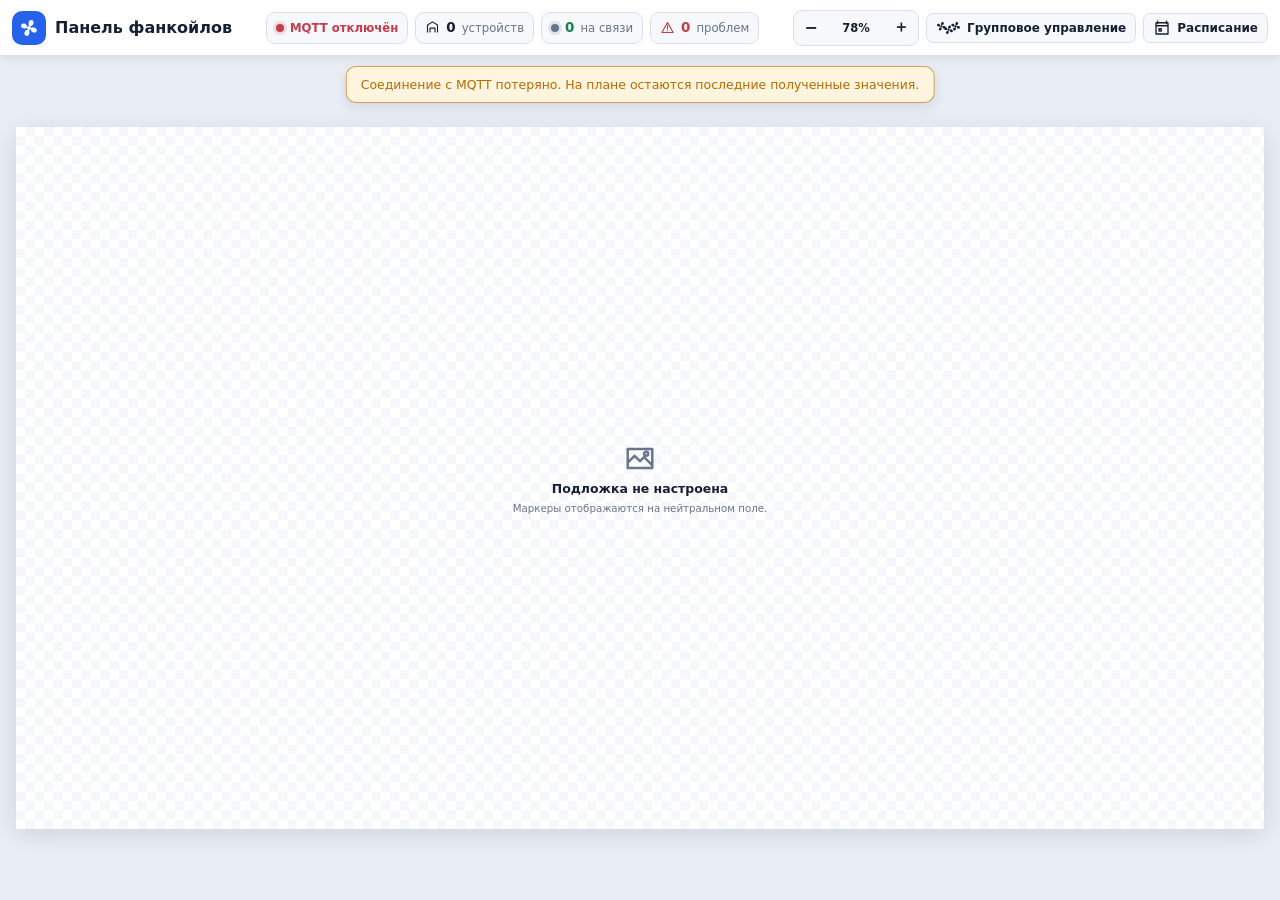
<file: www/fancoils/index.html>
<!doctype html>
<html lang="ru">
<head>
  <meta charset="utf-8">
  <meta name="viewport" content="width=device-width, initial-scale=1">
  <meta name="color-scheme" content="light dark">
  <title>Панель фанкойлов</title>
  <link rel="stylesheet" href="./styles.css">
</head>
<body>
  <main class="workspace">
    <header class="topbar">
      <div class="brand-compact">
        <span class="brand-mark" aria-hidden="true">
          <svg viewBox="0 0 24 24"><circle cx="12" cy="12" r="2.2"/><path d="M12 9.8c-1.1-4.1.1-6.2 2.2-6.5 2.2-.3 3.5 2.2 2.5 4.4-.8 1.7-2.5 2.7-4.7 2.1ZM14 12c4.1-1.1 6.2.1 6.5 2.2.3 2.2-2.2 3.5-4.4 2.5-1.7-.8-2.7-2.5-2.1-4.7ZM12 14.2c1.1 4.1-.1 6.2-2.2 6.5-2.2-.3-3.5-2.2-2.5-4.4.8-1.7 2.5-2.7 4.7-2.1ZM9.8 12c-4.1 1.1-6.2-.1-6.5-2.2C3 7.6 5.5 6.3 7.7 7.3c1.7.8 2.7 2.5 2.1 4.7Z"/></svg>
        </span>
        <div class="brand-copy">
          <h1 id="dashboardTitle">Панель фанкойлов</h1>
          <span id="dashboardSubtitle" class="visually-hidden">Загрузка конфигурации…</span>
        </div>
      </div>

      <div class="topbar-center" aria-label="Состояние системы">
        <span id="connectionBadge" class="status-chip status-offline"><span class="status-dot"></span>MQTT</span>
        <span class="metric-chip" title="Устройств на плане">
          <svg viewBox="0 0 24 24" aria-hidden="true"><path d="M4 19V8l8-5 8 5v11M8 19v-6h8v6"/></svg>
          <strong id="placedCount">0</strong>
          <span>устройств</span>
        </span>
        <span class="metric-chip metric-chip-online" title="Устройств на связи">
          <span class="status-dot"></span><strong id="onlineCount">0</strong><span>на связи</span>
        </span>
        <span class="metric-chip metric-chip-alert" title="Аварии и устройства без связи">
          <svg viewBox="0 0 24 24" aria-hidden="true"><path d="M12 4 3 20h18L12 4ZM12 9v5m0 3h.01"/></svg>
          <strong id="alarmCount">0</strong><span>проблем</span>
        </span>
        <span class="visually-hidden" id="visibleCount">0 видимых</span>
        <span class="visually-hidden" id="offlineCount">0</span>
        <span class="visually-hidden" id="waitingCount">0 ожидают данные</span>
      </div>

      <div class="topbar-actions">
        <div class="zoom-controls" aria-label="Масштаб плана">
          <button id="zoomOutButton" class="icon-button" type="button" aria-label="Уменьшить масштаб">−</button>
          <button id="fitButton" class="zoom-value" type="button" title="Вписать план">100%</button>
          <button id="zoomInButton" class="icon-button" type="button" aria-label="Увеличить масштаб">＋</button>
        </div>

        <button id="groupModeButton" class="topbar-button group-control-button" type="button" aria-pressed="false">
          <svg viewBox="0 0 28 20" aria-hidden="true">
            <g transform="translate(1 3)"><circle cx="5" cy="5" r="1.2"/><path d="M5 3.8C4.3 1.3 5 .2 6.3.2c1.4 0 2 1.4 1.2 2.5-.5.8-1.4 1.2-2.5 1.1ZM6.2 5c2.5-.7 3.6 0 3.6 1.3 0 1.4-1.4 2-2.5 1.2-.8-.5-1.2-1.4-1.1-2.5ZM5 6.2c.7 2.5 0 3.6-1.3 3.6-1.4 0-2-1.4-1.2-2.5.5-.8 1.4-1.2 2.5-1.1ZM3.8 5c-2.5.7-3.6 0-3.6-1.3 0-1.4 1.4-2 2.5-1.2.8.5 1.2 1.4 1.1 2.5Z"/></g>
            <g transform="translate(9 7)"><circle cx="5" cy="5" r="1.2"/><path d="M5 3.8C4.3 1.3 5 .2 6.3.2c1.4 0 2 1.4 1.2 2.5-.5.8-1.4 1.2-2.5 1.1ZM6.2 5c2.5-.7 3.6 0 3.6 1.3 0 1.4-1.4 2-2.5 1.2-.8-.5-1.2-1.4-1.1-2.5ZM5 6.2c.7 2.5 0 3.6-1.3 3.6-1.4 0-2-1.4-1.2-2.5.5-.8 1.4-1.2 2.5-1.1ZM3.8 5c-2.5.7-3.6 0-3.6-1.3 0-1.4 1.4-2 2.5-1.2.8.5 1.2 1.4 1.1 2.5Z"/></g>
            <g transform="translate(17 3)"><circle cx="5" cy="5" r="1.2"/><path d="M5 3.8C4.3 1.3 5 .2 6.3.2c1.4 0 2 1.4 1.2 2.5-.5.8-1.4 1.2-2.5 1.1ZM6.2 5c2.5-.7 3.6 0 3.6 1.3 0 1.4-1.4 2-2.5 1.2-.8-.5-1.2-1.4-1.1-2.5ZM5 6.2c.7 2.5 0 3.6-1.3 3.6-1.4 0-2-1.4-1.2-2.5.5-.8 1.4-1.2 2.5-1.1ZM3.8 5c-2.5.7-3.6 0-3.6-1.3 0-1.4 1.4-2 2.5-1.2.8.5 1.2 1.4 1.1 2.5Z"/></g>
          </svg>
          <span>Групповое управление</span>
        </button>

        <button id="scheduleButton" class="topbar-button" type="button" aria-expanded="false">
          <svg viewBox="0 0 24 24" aria-hidden="true"><path d="M6 3v3m12-3v3M4 9h16M5 5h14a1 1 0 0 1 1 1v14H4V6a1 1 0 0 1 1-1Z"/><path d="M8 13h3v3H8z"/></svg>
          <span>Расписание</span>
        </button>
      </div>
    </header>

    <section id="notice" class="notice notice-hidden" role="status" aria-live="polite"></section>

    <section class="map-panel" aria-label="План объекта">
      <div id="mapViewport" class="map-viewport">
        <div id="mapSizer" class="map-sizer">
          <div id="mapCanvas" class="map-canvas">
            <img id="backgroundImage" class="map-background map-background-hidden" alt="Подложка плана">
            <div id="mapPlaceholder" class="map-placeholder">
              <svg viewBox="0 0 24 24" aria-hidden="true"><path d="M3 5h18v14H3zM3 15l5-5 4 4 3-3 6 6"/><circle cx="16.5" cy="8.5" r="1.5"/></svg>
              <strong>Подложка не настроена</strong>
              <span>Маркеры отображаются на нейтральном поле.</span>
            </div>
            <div id="markerLayer" class="marker-layer" aria-live="polite"></div>
          </div>
        </div>
      </div>
    </section>

    <div id="markerTooltip" class="marker-tooltip marker-tooltip-hidden" role="tooltip" aria-hidden="true"></div>

    <button id="drawerBackdrop" class="drawer-backdrop drawer-backdrop-hidden" type="button" aria-label="Закрыть боковую панель"></button>

    <aside id="detailsPanel" class="side-drawer drawer-hidden" aria-labelledby="detailsTitle">
      <div id="detailsEmpty" class="details-empty details-hidden">
        <h2 id="detailsTitle">Выберите фанкойл</h2>
      </div>

      <div id="detailsContent" class="details-content details-hidden">
        <div class="drawer-heading">
          <div>
            <p id="detailsDevice" class="eyebrow">Fan-1_1</p>
            <h2 id="detailsLabel">Фанкойл</h2>
          </div>
          <button id="detailsCloseButton" class="drawer-close" type="button" aria-label="Закрыть">×</button>
        </div>

        <div class="device-brief">
          <span id="detailsStatusBadge" class="device-status-dot device-status-unknown" title="Ожидание данных" aria-label="Ожидание данных"></span>
          <div class="temperature-primary"><strong id="detailsTemp">—</strong><span>температура в помещении</span></div>
          <div id="detailsAlarm" class="alarm-brief">Данные ещё не получены</div>
        </div>
        <span id="detailsSetTemp" class="visually-hidden">—</span>
        <span id="detailsPower" class="visually-hidden">—</span>
        <span id="detailsMode" class="visually-hidden">—</span>
        <span id="detailsSpeed" class="visually-hidden">—</span>
        <p id="detailsUpdated" class="details-updated">Данные ещё не получены</p>

        <section class="control-panel" aria-labelledby="controlPanelTitle">
          <div class="control-heading">
            <h3 id="controlPanelTitle">Управление</h3>
            <span id="controlAvailability" class="control-availability control-unavailable">Ожидание данных</span>
          </div>

          <div class="control-row" data-control-row="Power">
            <div class="control-copy"><strong>Питание</strong><span id="powerCommandState">Фактически: —</span></div>
            <div class="segmented-control" aria-label="Питание">
              <button type="button" data-command-control="Power" data-command-value="0">Выкл.</button>
              <button type="button" data-command-control="Power" data-command-value="1">Вкл.</button>
            </div>
          </div>

          <div class="control-row" data-control-row="Mode">
            <div class="control-copy"><strong>Режим</strong><span id="modeCommandState">Фактически: —</span></div>
            <div class="select-command">
              <select id="modeCommand" aria-label="Выберите режим">
                <option value="0">Охлаждение</option><option value="1">Нагрев</option><option value="2">Осушение</option><option value="3">Вентиляция</option><option value="4">Авто</option>
              </select>
              <button id="modeApplyButton" type="button">Применить</button>
            </div>
          </div>

          <div class="control-row" data-control-row="Speed">
            <div class="control-copy"><strong>Скорость</strong><span id="speedCommandState">Фактически: —</span></div>
            <div class="select-command">
              <select id="speedCommand" aria-label="Выберите скорость">
                <option value="1">Низкая</option><option value="2">Средняя</option><option value="3">Высокая</option><option value="4">Авто</option>
              </select>
              <button id="speedApplyButton" type="button">Применить</button>
            </div>
          </div>

          <div class="control-row" data-control-row="SetTemp">
            <div class="control-copy"><strong>Уставка</strong><span id="setTempCommandState">Фактически: —</span></div>
            <div class="temperature-command">
              <button id="setTempMinusButton" type="button" aria-label="Уменьшить уставку">−</button>
              <label><span class="visually-hidden">Температура</span><input id="setTempCommand" type="number" min="16" max="32" step="1" inputmode="numeric"></label>
              <span>°C</span>
              <button id="setTempPlusButton" type="button" aria-label="Увеличить уставку">＋</button>
              <button id="setTempApplyButton" class="temperature-apply" type="button">Применить</button>
            </div>
          </div>

          <p id="commandFeedback" class="command-feedback" role="status" aria-live="polite">Изменение отображается только после подтверждённого MQTT-состояния.</p>
        </section>
      </div>
    </aside>

    <aside id="groupPanel" class="side-drawer group-panel drawer-hidden group-panel-hidden" aria-labelledby="groupPanelTitle">
      <div class="drawer-heading">
        <div><p class="eyebrow">Массовые команды</p><h2 id="groupPanelTitle">Групповое управление</h2></div>
        <button id="groupCloseButton" class="drawer-close" type="button" aria-label="Закрыть">×</button>
      </div>
      <p class="group-selection-hint">Нажимайте нужные фанкойлы на плане. Повторное нажатие снимает выбор.</p>
      <div class="group-selection-summary"><strong id="groupSelectedCount">0</strong><span>выбрано</span></div>
      <div class="group-selection-actions">
        <button id="groupSelectVisibleButton" type="button">Выбрать видимые</button>
        <button id="groupClearButton" type="button">Снять выбор</button>
      </div>
      <div class="group-command-grid">
        <label class="group-command-card"><span class="group-command-title"><input id="groupPowerEnabled" type="checkbox"> Питание</span><select id="groupPowerValue" disabled><option value="1">Включить</option><option value="0">Выключить</option></select></label>
        <label class="group-command-card"><span class="group-command-title"><input id="groupModeEnabled" type="checkbox"> Режим</span><select id="groupModeValue" disabled><option value="0">Охлаждение</option><option value="1">Нагрев</option><option value="2">Осушение</option><option value="3">Вентиляция</option><option value="4">Авто</option></select></label>
        <label class="group-command-card"><span class="group-command-title"><input id="groupSpeedEnabled" type="checkbox"> Скорость</span><select id="groupSpeedValue" disabled><option value="1">Низкая</option><option value="2">Средняя</option><option value="3">Высокая</option><option value="4">Авто</option></select></label>
        <label class="group-command-card"><span class="group-command-title"><input id="groupSetTempEnabled" type="checkbox"> Уставка</span><span class="group-temperature-input"><input id="groupSetTempValue" type="number" min="16" max="32" step="1" value="24" disabled><span>°C</span></span></label>
      </div>
      <p id="groupFeedback" class="group-feedback" role="status" aria-live="polite">Выберите фанкойлы и параметры для изменения.</p>
      <button id="groupApplyButton" class="group-apply-button" type="button" disabled>Отправить команды</button>
    </aside>

    <aside id="schedulePanel" class="side-drawer schedule-drawer drawer-hidden" aria-labelledby="schedulePanelTitle">
      <div class="drawer-heading">
        <div><p class="eyebrow">Автоматизация</p><h2 id="schedulePanelTitle">Расписание</h2></div>
        <button id="scheduleCloseButton" class="drawer-close" type="button" aria-label="Закрыть">×</button>
      </div>

      <section id="scheduleListView" class="schedule-view">
        <div class="schedule-service-row">
          <span id="schedulerStatusBadge" class="schedule-service-badge schedule-service-offline"><span class="status-dot"></span>Служба недоступна</span>
          <button id="scheduleNewButton" class="schedule-primary-small" type="button">＋ Новое</button>
        </div>
        <p id="scheduleListFeedback" class="schedule-feedback" role="status" aria-live="polite">Загрузка расписаний…</p>
        <div id="scheduleList" class="schedule-list"></div>
        <div id="scheduleEmpty" class="schedule-empty schedule-hidden">
          <svg viewBox="0 0 24 24" aria-hidden="true"><path d="M6 3v3m12-3v3M4 9h16M5 5h14a1 1 0 0 1 1 1v14H4V6a1 1 0 0 1 1-1Z"/><path d="M8 13h3v3H8z"/></svg>
          <strong>Для этой панели расписаний нет</strong>
          <span>Создайте первое задание для выбранных фанкойлов.</span>
        </div>
      </section>

      <section id="scheduleEditorView" class="schedule-view schedule-hidden">
        <div class="schedule-editor-toolbar">
          <button id="scheduleBackButton" class="schedule-secondary-button" type="button">← К списку</button>
          <button id="scheduleDuplicateButton" class="schedule-secondary-button" type="button">Копировать</button>
        </div>

        <label class="schedule-field"><span>Название</span><input id="scheduleNameInput" type="text" maxlength="128"></label>
        <label class="schedule-switch-row"><input id="scheduleEnabledInput" type="checkbox"><span><strong>Автоматический запуск</strong><small>Ручной запуск доступен и при выключенном автозапуске.</small></span></label>

        <div class="schedule-two-columns">
          <label class="schedule-field"><span>Тип</span><select id="scheduleKindInput"><option value="weekly">Еженедельно</option><option value="once">Один раз</option></select></label>
          <label class="schedule-field"><span>Время</span><input id="scheduleTimeInput" type="time" step="60"></label>
        </div>

        <fieldset id="scheduleDaysField" class="schedule-days-field">
          <legend>Дни недели</legend>
          <div class="schedule-days">
            <label><input type="checkbox" data-schedule-day="1"><span>Пн</span></label>
            <label><input type="checkbox" data-schedule-day="2"><span>Вт</span></label>
            <label><input type="checkbox" data-schedule-day="3"><span>Ср</span></label>
            <label><input type="checkbox" data-schedule-day="4"><span>Чт</span></label>
            <label><input type="checkbox" data-schedule-day="5"><span>Пт</span></label>
            <label><input type="checkbox" data-schedule-day="6"><span>Сб</span></label>
            <label><input type="checkbox" data-schedule-day="7"><span>Вс</span></label>
          </div>
        </fieldset>
        <label id="scheduleDateField" class="schedule-field schedule-hidden"><span>Дата</span><input id="scheduleDateInput" type="date"></label>

        <section class="schedule-section">
          <div class="schedule-section-heading"><div><strong>Фанкойлы</strong><span>Нажимайте маркеры на карте</span></div><b id="scheduleTargetCount">0</b></div>
          <div class="schedule-selection-actions">
            <button id="scheduleSelectAllButton" type="button">Выбрать все</button>
            <button id="scheduleClearTargetsButton" type="button">Снять выбор</button>
          </div>
          <div id="scheduleTargetList" class="schedule-target-list"></div>
        </section>

        <section class="schedule-section">
          <div class="schedule-section-heading"><div><strong>Что изменить</strong><span>Можно выбрать один или несколько параметров</span></div></div>
          <div class="schedule-action-grid">
            <label class="schedule-action-card"><span><input id="schedulePowerEnabled" type="checkbox"> Питание</span><select id="schedulePowerValue"><option value="true">Включить</option><option value="false">Выключить</option></select></label>
            <label class="schedule-action-card"><span><input id="scheduleModeEnabled" type="checkbox"> Режим</span><select id="scheduleModeValue"><option value="0">Охлаждение</option><option value="1">Нагрев</option><option value="2">Осушение</option><option value="3">Вентиляция</option><option value="4">Авто</option></select></label>
            <label class="schedule-action-card"><span><input id="scheduleSpeedEnabled" type="checkbox"> Скорость</span><select id="scheduleSpeedValue"><option value="1">Низкая</option><option value="2">Средняя</option><option value="3">Высокая</option><option value="4">Авто</option></select></label>
            <label class="schedule-action-card"><span><input id="scheduleSetTempEnabled" type="checkbox"> Уставка</span><span class="schedule-temp-value"><input id="scheduleSetTempValue" type="number" min="16" max="32" step="1" value="24"><span>°C</span></span></label>
          </div>
        </section>

        <p id="scheduleNextRun" class="schedule-next-run">Следующий запуск не определён</p>
        <p id="scheduleEditorFeedback" class="schedule-feedback" role="status" aria-live="polite">Изменения выполняются на Wiren Board независимо от браузера.</p>
        <div class="schedule-editor-actions">
          <button id="scheduleRunButton" class="schedule-run-button" type="button">Запустить сейчас</button>
          <button id="scheduleSaveButton" class="schedule-save-button" type="button">Сохранить</button>
          <button id="scheduleDeleteButton" class="schedule-delete-button" type="button">Удалить</button>
        </div>
      </section>
    </aside>
  </main>
  <script type="module" src="./app.js"></script>
</body>
</html>
</file>
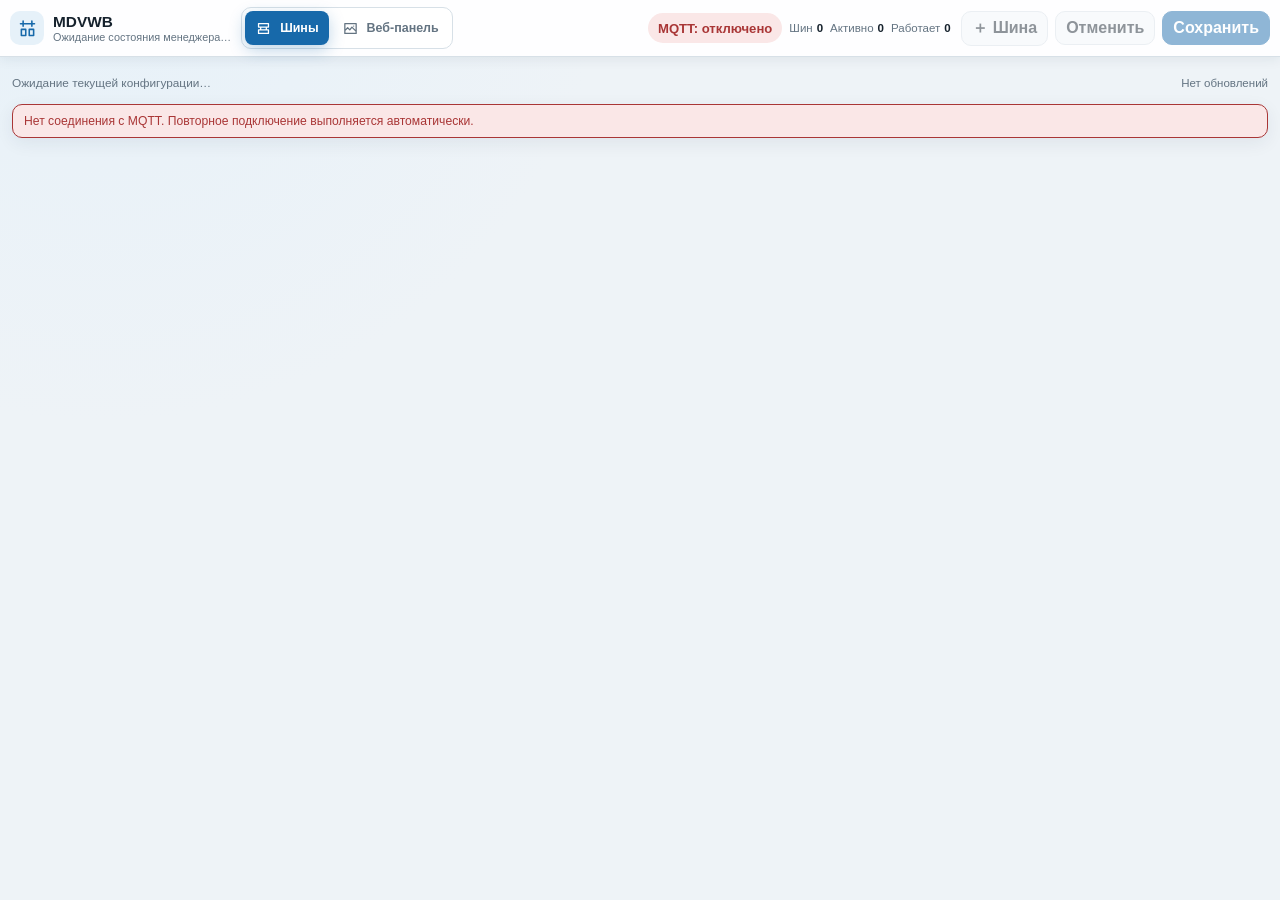
<file: www/mdvwb/index.html>
<!doctype html>
<html lang="ru">
<head>
  <meta charset="utf-8">
  <meta name="viewport" content="width=device-width, initial-scale=1">
  <title>MDVWB — настройка системы</title>
  <link rel="stylesheet" href="./styles.css">
</head>
<body>
  <main class="page">
    <header class="admin-topbar">
      <div class="admin-brand">
        <span class="admin-brand-icon" aria-hidden="true">
          <svg viewBox="0 0 24 24"><path d="M4 6.5h16M7 3.5v6M17 3.5v6M5 13h5v7H5zM14 13h5v7h-5z"/></svg>
        </span>
        <div><strong>MDVWB</strong><span id="managerStatus">Ожидание менеджера…</span></div>
      </div>

      <nav class="section-tabs" aria-label="Разделы настройки">
        <button class="section-tab section-tab-active" type="button" data-section="buses" aria-selected="true">
          <svg viewBox="0 0 24 24" aria-hidden="true"><path d="M5 5h14v5H5zM5 14h14v5H5zM8 10v4M16 10v4"/></svg>
          <span>Шины</span>
        </button>
        <button class="section-tab" type="button" data-section="dashboard" aria-selected="false">
          <svg viewBox="0 0 24 24" aria-hidden="true"><path d="M4 5h16v14H4zM4 15l4-4 3 3 3-4 6 6M16.5 8.5h.01"/></svg>
          <span>Веб-панель</span>
        </button>
      </nav>

      <div class="admin-topbar-stats" aria-label="Состояние системы">
        <span id="connectionBadge" class="status-badge status-offline">MQTT: отключено</span>
        <span class="admin-counter" title="Настроено шин">Шин <strong id="busCount">0</strong></span>
        <span class="admin-counter" title="Активных шин">Активно <strong id="enabledCount">0</strong></span>
        <span class="admin-counter" title="Работающих процессов">Работает <strong id="runningCount">0</strong></span>
      </div>

      <div class="admin-topbar-actions">
        <button id="addBusButton" class="button button-secondary button-compact" type="button"><span aria-hidden="true">＋</span> Шина</button>
        <button id="resetConfigButton" class="button button-secondary button-compact" type="button" disabled>Отменить</button>
        <button id="applyConfigButton" class="button button-primary button-compact" type="button" disabled>Сохранить</button>
      </div>
    </header>

    <section id="busesSection" class="section-panel buses-compact-page" data-section-panel="buses">
      <div class="buses-status-line">
        <span id="draftStatus" class="muted">Ожидание текущей конфигурации…</span>
        <span id="lastUpdate" class="last-update">Нет обновлений</span>
      </div>
      <div id="configResult" class="operation-result operation-result-hidden" role="status" aria-live="polite"></div>
      <div id="notice" class="notice" role="status" aria-live="polite">Подключение к MQTT…</div>

      <section id="editorPanel" class="editor-panel editor-panel-hidden bus-editor-drawer" aria-labelledby="editorTitle">
        <div class="editor-header">
          <div><p class="eyebrow">Настройка шины</p><h2 id="editorTitle">Новая шина</h2></div>
          <button id="closeEditorButton" class="icon-button" type="button" aria-label="Закрыть редактор">×</button>
        </div>
        <form id="busEditorForm" novalidate>
          <div class="form-grid">
            <label class="field">
              <span>Номер шины</span>
              <input id="busIdInput" type="number" min="1" max="999" step="1" required>
              <small>Идентификатор в имени Fan-&lt;шина&gt;_&lt;адрес&gt;.</small>
            </label>
            <label class="field">
              <span>Порт RS-485</span>
              <input id="busPortInput" type="text" placeholder="/dev/ttyRS485-1" autocomplete="off" required>
            </label>
            <label class="field field-wide">
              <span>Опрашиваемые адреса</span>
              <input id="busAddressesInput" type="text" placeholder="1, 2, 3" autocomplete="off">
              <small>Адреса 0–63 через запятую.</small>
            </label>
            <label class="checkbox-field field-wide">
              <input id="busEnabledInput" type="checkbox">
              <span>Запускать шину автоматически</span>
            </label>
          </div>
          <div id="editorError" class="form-error form-error-hidden" role="alert"></div>
          <div class="button-row editor-actions">
            <button id="cancelEditorButton" class="button button-secondary" type="button">Отмена</button>
            <button class="button button-primary" type="submit">Добавить в черновик</button>
          </div>
        </form>
      </section>

      <div id="busGrid" class="bus-grid" aria-live="polite"></div>
    </section>

    <section id="dashboardSection" class="section-panel section-panel-hidden dashboard-editor-shell" data-section-panel="dashboard">
      <header class="dashboard-editor-toolbar">
        <div class="dashboard-toolbar-left">
          <button id="dashboardBackButton" class="button button-secondary button-compact" type="button" aria-label="Вернуться к шинам">← Шины</button>
          <div class="dashboard-panel-switcher" aria-label="Выбор пользовательской панели">
            <select id="dashboardPanelSelect" aria-label="Пользовательская панель"></select>
            <button id="dashboardNewPanelButton" class="icon-button icon-button-small" type="button" title="Создать новую панель" aria-label="Создать новую панель">＋</button>
          </div>
          <div class="dashboard-toolbar-title">
            <strong id="dashboardToolbarTitle">Панель фанкойлов</strong>
            <span id="dashboardBackgroundMeta">Изображение не загружено</span>
          </div>
          <span id="dashboardDirtyBadge" class="mini-badge mini-badge-hidden">Не сохранено</span>
        </div>
        <div class="dashboard-toolbar-actions">
          <span id="dashboardStatusBadge" class="status-badge status-offline">Ожидание</span>
          <span class="dashboard-toolbar-counter"><strong id="dashboardFanCount">0</strong> на карте</span>
          <span class="dashboard-toolbar-counter dashboard-toolbar-counter-hidden">R<strong id="dashboardRevision">0</strong></span>
          <span class="dashboard-toolbar-counter dashboard-toolbar-counter-hidden"><strong id="dashboardReferenceIssues">0</strong> ошибок</span>
          <button id="dashboardSettingsButton" class="button button-secondary button-compact" type="button">Параметры</button>
          <button id="dashboardResetButton" class="button button-secondary button-compact" type="button" disabled>Отменить</button>
          <button id="dashboardSaveButton" class="button button-primary button-compact" type="button" disabled>Сохранить</button>
          <a id="dashboardOpenPanelLink" class="button button-secondary button-compact" href="/fancoils/?panel=main" target="_blank" rel="noopener">Открыть</a>
        </div>
      </header>

      <div id="dashboardConfigResult" class="operation-result operation-result-hidden dashboard-toolbar-result" role="status" aria-live="polite"></div>

      <div class="dashboard-editor-workspace">
        <aside class="device-catalog" aria-labelledby="dashboardDevicesTitle">
          <div class="placement-pane-heading">
            <div>
              <h4 id="dashboardDevicesTitle">Фанкойлы</h4>
            </div>
            <span class="device-count"><strong id="dashboardPlacedDeviceCount">0</strong>/<span id="dashboardAvailableDeviceCount">0</span></span>
          </div>
          <div id="dashboardDeviceList" class="device-list"></div>
          <div id="dashboardDeviceEmpty" class="device-empty device-empty-hidden">Нет настроенных фанкойлов.</div>
        </aside>

        <section class="placement-canvas-column dashboard-editor-map" aria-labelledby="dashboardPreviewTitle">
          <h3 id="dashboardPreviewTitle" class="visually-hidden">Фанкойлы на плане</h3>
          <div id="dashboardPreviewViewport" class="dashboard-preview-viewport" tabindex="0">
            <div id="dashboardPreviewStage" class="dashboard-preview-stage">
              <div id="dashboardImageCanvas" class="dashboard-image-canvas dashboard-image-canvas-empty dashboard-grid-enabled">
                <img id="dashboardPreviewImage" class="dashboard-preview-image dashboard-preview-image-hidden" alt="Подложка панели фанкойлов">
                <div id="dashboardPreviewPlaceholder" class="dashboard-preview-placeholder">
                  <svg viewBox="0 0 24 24" aria-hidden="true"><path d="M4 5h16v14H4zM4 15l4-4 3 3 3-4 6 6M16.5 8.5h.01"/></svg>
                  <strong>Карта готова</strong>
                  <span>Добавьте фанкойлы и при необходимости загрузите изображение.</span>
                </div>
                <div id="dashboardMarkerLayer" class="dashboard-marker-layer" aria-label="Маркеры фанкойлов"></div>
              </div>
            </div>
          </div>
          <div class="preview-footer dashboard-editor-footer">
            <span id="dashboardPreviewMode">Вписать в окно · 100%</span>
            <span>Колесо мыши — масштаб · зажатое колесо — перемещение карты · шаг перемещения 1% по X и Y.</span>
          </div>
        </section>

        <aside class="marker-inspector" aria-labelledby="dashboardInspectorTitle">
          <div class="placement-pane-heading">
            <div><h4 id="dashboardInspectorTitle">Фанкойл</h4><p class="muted">Номер, помещение и координаты</p></div>
          </div>
          <div id="dashboardInspectorEmpty" class="marker-inspector-empty">
            <span class="inspector-fan-icon" aria-hidden="true">✣</span>
            <strong>Выберите фанкойл</strong>
            <p>Включите чекбокс слева, затем выберите устройство или маркер.</p>
          </div>
          <div id="dashboardInspectorForm" class="marker-inspector-form marker-inspector-form-hidden">
            <div class="marker-reference"><span>MQTT-устройство</span><strong id="dashboardInspectorReference"></strong></div>
            <div id="dashboardMarkerIssue" class="marker-issue marker-issue-hidden"></div>
            <label class="field">
              <span>Номер фанкойла</span>
              <input id="dashboardMarkerNumber" type="number" min="0" max="200" step="1">
              <small>Уникальное число 0–200, показываемое пользователю.</small>
            </label>
            <label class="field">
              <span>Название помещения</span>
              <input id="dashboardMarkerLabel" type="text" maxlength="120">
            </label>
            <div class="coordinate-grid">
              <label class="field"><span>X, %</span><input id="dashboardMarkerX" type="number" min="0" max="100" step="1"></label>
              <label class="field"><span>Y, %</span><input id="dashboardMarkerY" type="number" min="0" max="100" step="1"></label>
            </div>
            <div class="marker-inspector-actions">
              <button id="dashboardMarkerCenter" class="button button-secondary" type="button">В центр</button>
              <button id="dashboardMarkerRemove" class="button button-danger" type="button">Убрать</button>
            </div>
          </div>
        </aside>
      </div>

      <div id="dashboardDrawerBackdrop" class="dashboard-drawer-backdrop dashboard-drawer-hidden"></div>
      <aside id="dashboardSettingsDrawer" class="dashboard-drawer dashboard-drawer-wide dashboard-drawer-hidden" aria-labelledby="dashboardSettingsTitle">
        <div class="dashboard-drawer-header"><h3 id="dashboardSettingsTitle">Параметры панели</h3><button class="icon-button dashboard-drawer-close" type="button" aria-label="Закрыть">×</button></div>
        <div class="stack-fields">
          <label class="field"><span>ID ссылки</span><input id="dashboardPanelIdInput" type="text" maxlength="48" pattern="[A-Za-z0-9_-]+"><small>Адрес: <code id="dashboardPanelUrlPreview">/fancoils/?panel=main</code></small></label>
          <label class="field"><span>Название</span><input id="dashboardTitleInput" type="text" maxlength="160" placeholder="Панель фанкойлов"></label>
          <label class="toggle-row"><input id="dashboardDefaultPanelInput" type="checkbox"><span><strong>Панель по умолчанию</strong><small>Открывается по ссылке /fancoils/ без параметра panel.</small></span></label>
          <div class="button-row dashboard-panel-actions">
            <button id="dashboardDuplicatePanelButton" class="button button-secondary" type="button">Создать копию</button>
            <button id="dashboardDeletePanelButton" class="button button-danger" type="button">Удалить панель</button>
          </div>
          <label class="field"><span>Режим отображения</span><select id="dashboardFitSelect"><option value="contain">Вписать в окно</option><option value="width">По ширине</option><option value="actual">Фактический размер</option><option value="custom">Пользовательский масштаб</option></select></label>
          <label class="field"><span>Масштаб при открытии: <strong id="dashboardScaleValue">100%</strong></span><input id="dashboardScaleInput" class="range-input" type="range" min="25" max="400" step="5" value="100"></label>
          <label class="field"><span>Размер всех маркеров: <strong id="dashboardGlobalMarkerScaleValue">100%</strong></span><input id="dashboardGlobalMarkerScale" class="range-input" type="range" min="50" max="300" step="5" value="100"><small>Применяется ко всем фанкойлам на этой панели.</small></label>
          <label class="toggle-row"><input id="dashboardGridInput" type="checkbox" checked><span><strong>Показывать сетку 1%</strong><small>Сетка помогает ровно размещать фанкойлы. Координаты всегда изменяются с шагом 1%.</small></span></label>

          <section class="dashboard-settings-section" aria-labelledby="backgroundUploadTitle">
            <div class="dashboard-settings-section-heading"><h4 id="backgroundUploadTitle">Изображение карты</h4><span id="dashboardBackgroundSettingsMeta" class="muted">Не загружено</span></div>
            <label id="backgroundDropZone" class="upload-drop-zone upload-drop-zone-compact" for="backgroundFileInput">
              <svg viewBox="0 0 24 24" aria-hidden="true"><path d="M12 16V4m0 0L8 8m4-4 4 4M5 14v5h14v-5"/></svg>
              <strong>Выбрать изображение</strong>
              <span>PNG, JPEG или WebP · до 10 МиБ</span>
              <input id="backgroundFileInput" type="file" accept="image/png,image/jpeg,image/webp,.png,.jpg,.jpeg,.webp">
            </label>
            <div id="selectedBackgroundInfo" class="selected-file selected-file-hidden"></div>
            <div class="upload-progress upload-progress-hidden" id="backgroundUploadProgressBlock"><div class="upload-progress-heading"><span id="backgroundUploadText">Подготовка…</span><strong id="backgroundUploadPercent">0%</strong></div><progress id="backgroundUploadProgress" max="100" value="0"></progress></div>
            <div id="backgroundUploadResult" class="operation-result operation-result-hidden" role="status" aria-live="polite"></div>
            <div class="button-row dashboard-actions">
              <button id="backgroundClearSelectionButton" class="button button-secondary" type="button" disabled>Очистить</button>
              <button id="backgroundCancelUploadButton" class="button button-danger button-hidden" type="button">Отменить</button>
              <button id="backgroundUploadButton" class="button button-primary" type="button" disabled>Загрузить</button>
            </div>
          </section>
        </div>
      </aside>
    </section>
  </main>

  <template id="busCardTemplate">
    <article class="bus-card">
      <div class="bus-card-header">
        <div>
          <p class="eyebrow bus-number"></p>
          <h3 class="bus-title"></h3>
        </div>
        <span class="bus-service status-badge"></span>
      </div>

      <dl class="bus-details">
        <div><dt>Порт</dt><dd class="bus-port"></dd></div>
        <div><dt>Адреса</dt><dd class="bus-addresses"></dd></div>
        <div><dt>Период опроса</dt><dd class="bus-poll-period"></dd></div>
        <div><dt>Конфигурация</dt><dd class="bus-enabled"></dd></div>
        <div><dt>Автозапуск</dt><dd class="bus-autostart"></dd></div>
      </dl>

      <section class="bus-control-block" aria-label="Управление шиной">
        <h4>Управление процессом</h4>
        <div class="bus-control-actions">
          <button class="button button-success bus-command" data-command="start" type="button">Запустить</button>
          <button class="button button-secondary bus-command" data-command="stop" type="button">Остановить</button>
          <button class="button button-secondary bus-command" data-command="restart" type="button">Перезапустить</button>
          <button class="button button-secondary bus-command" data-command="status" type="button">Обновить</button>
        </div>
        <p class="bus-operation-result muted" role="status" aria-live="polite"></p>
      </section>

      <section class="discovery-block">
        <div class="discovery-heading">
          <div><h4>Поиск устройств</h4><p class="bus-discovery-status muted">Нет данных</p></div>
          <button class="button button-secondary bus-command bus-discover" data-command="discovery" type="button">Найти устройства</button>
        </div>
        <p class="bus-discovery-result"></p>
        <p class="discovery-note muted">Поиск остановит только эту шину. После завершения сервис останется остановленным.</p>
      </section>

      <div class="card-actions">
        <button class="button button-secondary bus-edit" type="button">Изменить</button>
        <button class="button button-danger bus-delete" type="button">Удалить</button>
      </div>
    </article>
  </template>

  <script type="module" src="./app.js"></script>
</body>
</html>
</file>
<file: www/fancoils/styles.css>
:root {
  color-scheme: light dark;
  --bg: #eef2f7;
  --surface: #ffffff;
  --surface-soft: #f6f8fb;
  --surface-strong: #e9eef5;
  --text: #172033;
  --muted: #69758a;
  --border: #d8e0ea;
  --accent: #2563eb;
  --accent-soft: #e8f0ff;
  --success: #14804a;
  --success-soft: #e8f7ef;
  --warning: #b66a00;
  --warning-soft: #fff4dd;
  --danger: #c43d4b;
  --danger-soft: #fdebee;
  --shadow: 0 14px 36px rgba(15, 23, 42, .16);
  --shadow-small: 0 4px 14px rgba(15, 23, 42, .10);
  --header-height: 56px;
}
@media (prefers-color-scheme: dark) {
  :root {
    --bg: #0f1420;
    --surface: #171e2b;
    --surface-soft: #1d2635;
    --surface-strong: #111824;
    --text: #eef3fb;
    --muted: #a3aec0;
    --border: #2d394b;
    --accent: #6ea0ff;
    --accent-soft: #21345a;
    --success: #5ed79a;
    --success-soft: #173b2b;
    --warning: #ffc466;
    --warning-soft: #49361d;
    --danger: #ff8894;
    --danger-soft: #4a242c;
    --shadow: 0 18px 44px rgba(0, 0, 0, .38);
    --shadow-small: 0 5px 16px rgba(0, 0, 0, .28);
  }
}
* { box-sizing: border-box; }
html, body { width: 100%; height: 100%; margin: 0; overflow: hidden; }
body {
  background: var(--bg);
  color: var(--text);
  font-family: Inter, ui-sans-serif, system-ui, -apple-system, BlinkMacSystemFont, "Segoe UI", sans-serif;
  -webkit-font-smoothing: antialiased;
  user-select: none;
  -webkit-user-select: none;
}
button, select, input { font: inherit; }
button, select { user-select: none; -webkit-user-select: none; }
svg { fill: none; stroke: currentColor; stroke-linecap: round; stroke-linejoin: round; stroke-width: 1.8; }
.workspace { position: relative; width: 100%; height: 100%; overflow: hidden; }
.topbar {
  position: relative;
  z-index: 40;
  display: grid;
  grid-template-columns: minmax(190px, auto) minmax(0, 1fr) auto;
  align-items: center;
  gap: 12px;
  height: var(--header-height);
  padding: 0 12px;
  border-bottom: 1px solid var(--border);
  background: color-mix(in srgb, var(--surface), transparent 4%);
  box-shadow: 0 2px 10px rgba(15, 23, 42, .08);
}
.brand-compact, .topbar-center, .topbar-actions, .metric-chip, .status-chip, .zoom-controls, .topbar-button { display: flex; align-items: center; }
.brand-compact { min-width: 0; gap: 9px; }
.brand-mark { display: grid; flex: 0 0 34px; width: 34px; height: 34px; place-items: center; border-radius: 10px; background: var(--accent); color: white; }
.brand-mark svg { width: 22px; height: 22px; fill: currentColor; stroke: none; }
.brand-copy { min-width: 0; }
h1 { margin: 0; overflow: hidden; font-size: 1rem; font-weight: 800; text-overflow: ellipsis; white-space: nowrap; }
.eyebrow { margin: 0 0 2px; color: var(--muted); font-size: .69rem; font-weight: 800; letter-spacing: .08em; text-transform: uppercase; }
.topbar-center { min-width: 0; justify-content: center; gap: 7px; }
.status-chip, .metric-chip { min-height: 32px; gap: 6px; padding: 5px 9px; border: 1px solid var(--border); border-radius: 9px; background: var(--surface-soft); font-size: .73rem; white-space: nowrap; }
.status-chip { font-weight: 800; }
.status-dot { width: 8px; height: 8px; flex: 0 0 8px; border-radius: 50%; background: currentColor; box-shadow: 0 0 0 3px color-mix(in srgb, currentColor, transparent 84%); }
.status-online, .metric-chip-online { color: var(--success); }
.status-offline { color: var(--danger); }
.metric-chip-alert { color: var(--danger); }
.metric-chip svg { width: 15px; height: 15px; }
.metric-chip strong { font-size: .84rem; }
.metric-chip span { color: var(--muted); }
.topbar-actions { justify-content: flex-end; gap: 7px; }
.zoom-controls { gap: 3px; padding: 2px; border: 1px solid var(--border); border-radius: 9px; background: var(--surface-soft); }
.icon-button, .zoom-value, .topbar-button { min-height: 30px; border: 0; border-radius: 7px; background: transparent; color: var(--text); cursor: pointer; font-weight: 800; }
.icon-button { width: 30px; padding: 0; font-size: 1rem; }
.zoom-value { min-width: 54px; padding: 0 5px; font-size: .72rem; }
.topbar-button { gap: 6px; padding: 0 9px; border: 1px solid var(--border); background: var(--surface-soft); font-size: .75rem; }
.topbar-button svg { width: 18px; height: 18px; }
.group-control-button svg { width: 25px; height: 18px; fill: currentColor; stroke: none; }
.icon-button:hover:not(:disabled), .zoom-value:hover:not(:disabled), .topbar-button:hover { background: var(--accent-soft); color: var(--accent); }
.topbar-button[aria-pressed="true"] { border-color: var(--accent); background: var(--accent); color: white; }
button:disabled { cursor: not-allowed; opacity: .48; }
.notice { position: absolute; z-index: 60; top: calc(var(--header-height) + 10px); left: 50%; max-width: min(620px, calc(100% - 24px)); padding: 10px 14px; transform: translateX(-50%); border: 1px solid var(--border); border-radius: 10px; background: var(--surface); box-shadow: var(--shadow-small); color: var(--muted); font-size: .78rem; }
.notice-hidden { display: none; }
.notice-warning { border-color: color-mix(in srgb, var(--warning), transparent 40%); background: var(--warning-soft); color: var(--warning); }
.notice-error { border-color: color-mix(in srgb, var(--danger), transparent 40%); background: var(--danger-soft); color: var(--danger); }
.map-panel { position: absolute; inset: var(--header-height) 0 0; min-width: 0; overflow: hidden; background: var(--surface-strong); }
.map-viewport { position: relative; width: 100%; height: 100%; overflow: auto; background: var(--surface-strong); cursor: grab; overscroll-behavior: contain; touch-action: none; scrollbar-width: thin; }
.map-viewport.map-panning { cursor: grabbing; }
.map-sizer { position: relative; min-width: 100%; min-height: 100%; }
.map-canvas { position: absolute; transform-origin: top left; background: var(--surface); box-shadow: 0 8px 30px rgba(15, 23, 42, .12); }
.map-background { display: block; width: 100%; height: 100%; object-fit: fill; pointer-events: none; }
.map-placeholder { display: flex; position: absolute; inset: 0; flex-direction: column; align-items: center; justify-content: center; gap: 8px; background-image: linear-gradient(45deg, color-mix(in srgb, var(--border), transparent 74%) 25%, transparent 25%), linear-gradient(-45deg, color-mix(in srgb, var(--border), transparent 74%) 25%, transparent 25%), linear-gradient(45deg, transparent 75%, color-mix(in srgb, var(--border), transparent 74%) 75%), linear-gradient(-45deg, transparent 75%, color-mix(in srgb, var(--border), transparent 74%) 75%); background-position: 0 0, 0 12px, 12px -12px, -12px 0; background-size: 24px 24px; color: var(--muted); text-align: center; }
.map-placeholder svg { width: 42px; height: 42px; }
.map-placeholder strong { color: var(--text); }
.map-placeholder span { font-size: .82rem; }
.map-background-hidden, .map-placeholder-hidden { display: none; }
.marker-layer { position: absolute; inset: 0; pointer-events: none; }
.fan-marker { position: absolute; z-index: 3; display: grid; width: 52px; height: 52px; place-items: center; padding: 0; transform: translate(-50%, -50%) scale(var(--marker-scale, 1)) rotate(var(--marker-rotation, 0deg)); transform-origin: center; border: 3px solid currentColor; border-radius: 50%; background: color-mix(in srgb, currentColor, var(--surface) 84%); box-shadow: var(--shadow-small); color: var(--muted); cursor: pointer; pointer-events: auto; }
.marker-number { display: grid; width: 40px; height: 40px; place-items: center; border-radius: 50%; background: var(--surface); color: currentColor; font-size: 1.08rem; font-variant-numeric: tabular-nums; font-weight: 900; letter-spacing: -.04em; line-height: 1; }
.fan-marker-off { color: #738096; }
.fan-marker-cooling { color: #2476d8; }
.fan-marker-heating { color: #db6e24; }
.fan-marker-dry { color: #1698a7; }
.fan-marker-fan { color: #20945d; }
.fan-marker-auto { color: #7b57c5; }
.fan-marker-alarm { color: var(--danger); }
.fan-marker-offline { color: var(--warning); }
.fan-marker-unknown { color: var(--muted); }
.fan-marker-selected { outline: 3px solid var(--accent); outline-offset: 3px; }
.fan-marker-group-mode { cursor: copy; }
.fan-marker-group-selected { outline: 3px solid var(--accent); outline-offset: 3px; }
.group-marker-check { display: none; position: absolute; top: -8px; right: -8px; width: 22px; height: 22px; align-items: center; justify-content: center; border: 2px solid var(--surface); border-radius: 50%; background: var(--accent); color: white; font-size: .68rem; font-weight: 900; }
.fan-marker-group-selected .group-marker-check { display: flex; }
.fan-marker-pending::after { content: ""; position: absolute; inset: -4px; border: 2px dashed var(--accent); border-radius: inherit; animation: pending-spin 2.4s linear infinite; pointer-events: none; }
@keyframes pending-spin { to { transform: rotate(360deg); } }
.marker-tooltip { position: fixed; z-index: 80; display: grid; width: max-content; min-width: 220px; max-width: min(290px, calc(100vw - 20px)); gap: 4px; padding: 10px 11px; border: 1px solid var(--border); border-radius: 10px; background: color-mix(in srgb, var(--surface), transparent 2%); box-shadow: var(--shadow); color: var(--text); pointer-events: none; }
.marker-tooltip-hidden { display: none; }
.marker-tooltip strong { overflow: hidden; font-size: .82rem; text-overflow: ellipsis; white-space: nowrap; }
.marker-tooltip-device { color: var(--muted); font-size: .65rem; }
.marker-tooltip-grid { display: grid; grid-template-columns: auto auto; gap: 3px 14px; margin-top: 5px; padding-top: 6px; border-top: 1px solid var(--border); font-size: .7rem; }
.marker-tooltip-grid span { color: var(--muted); }
.marker-tooltip-grid b { text-align: right; }
.drawer-backdrop { display: none; pointer-events: none; }
.drawer-backdrop-hidden { display: none; }
.side-drawer { position: absolute; z-index: 50; top: var(--header-height); right: 0; bottom: 0; width: min(370px, calc(100% - 20px)); overflow-y: auto; padding: 16px; border-left: 1px solid var(--border); background: var(--surface); box-shadow: var(--shadow); transition: transform .18s ease, opacity .18s ease; }
.drawer-hidden, .group-panel-hidden { display: none; }
.drawer-heading { display: flex; align-items: flex-start; justify-content: space-between; gap: 10px; margin-bottom: 13px; }
.drawer-heading h2 { margin: 0; font-size: 1.08rem; }
.drawer-close { width: 32px; height: 32px; flex: 0 0 32px; border: 1px solid var(--border); border-radius: 9px; background: var(--surface-soft); color: var(--text); cursor: pointer; font-size: 1.2rem; line-height: 1; }
.drawer-close:hover { border-color: var(--accent); color: var(--accent); }
.details-empty { display: none; }
.details-hidden { display: none; }
.device-brief { display: grid; grid-template-columns: auto minmax(0, 1fr); align-items: center; gap: 10px; margin-bottom: 8px; padding: 10px; border-radius: 10px; background: var(--surface-soft); }
.device-status-dot { width: 14px; height: 14px; align-self: start; margin-top: 5px; border: 3px solid var(--surface); border-radius: 50%; background: currentColor; box-shadow: 0 0 0 2px color-mix(in srgb, currentColor, transparent 70%); }
.device-status-off { color: #738096; }
.device-status-cooling { color: #2476d8; }
.device-status-heating { color: #db6e24; }
.device-status-dry { color: #1698a7; }
.device-status-fan { color: #20945d; }
.device-status-auto { color: #7b57c5; }
.device-status-alarm { color: var(--danger); }
.device-status-offline { color: var(--warning); }
.device-status-unknown { color: var(--muted); }
.temperature-primary strong, .temperature-primary span { display: block; }
.temperature-primary strong { font-size: 1.35rem; }
.temperature-primary span { margin-top: 1px; color: var(--muted); font-size: .67rem; }
.alarm-brief { grid-column: 2; color: var(--muted); font-size: .68rem; }
.details-updated { margin: 7px 0 0; color: var(--muted); font-size: .63rem; }
.control-panel { margin-top: 13px; padding-top: 13px; border-top: 1px solid var(--border); }
.control-heading { display: flex; align-items: center; justify-content: space-between; gap: 8px; margin-bottom: 8px; }
.control-heading h3 { margin: 0; font-size: .9rem; }
.control-availability { padding: 4px 7px; border-radius: 999px; font-size: .63rem; font-weight: 800; }
.control-available { background: var(--success-soft); color: var(--success); }
.control-unavailable { background: var(--warning-soft); color: var(--warning); }
.control-row { display: grid; grid-template-columns: 92px minmax(0, 1fr); min-height: 58px; align-items: center; gap: 7px; margin-top: 7px; padding: 8px; border: 1px solid transparent; border-radius: 9px; background: var(--surface-soft); }
.control-row-pending { border-color: var(--accent); background: var(--accent-soft); }
.control-copy { min-width: 0; }
.control-copy strong, .control-copy span { display: block; }
.control-copy strong { font-size: .75rem; }
.control-copy span { margin-top: 2px; overflow: hidden; color: var(--muted); font-size: .6rem; line-height: 1.25; text-overflow: ellipsis; white-space: nowrap; }
.control-row[data-control-row="SetTemp"] { min-height: 87px; }
.segmented-control { display: grid; grid-template-columns: 1fr 1fr; gap: 4px; }
.segmented-control button, .select-command button, .temperature-command button { min-height: 31px; border: 1px solid var(--border); border-radius: 7px; background: var(--surface); color: var(--text); cursor: pointer; font-size: .68rem; font-weight: 780; }
.segmented-control button.command-active { border-color: var(--accent); background: var(--accent-soft); color: var(--accent); }
.segmented-control button.command-pending { border-color: var(--accent); background: var(--accent); color: white; }
.select-command { display: grid; grid-template-columns: minmax(0, 1fr) auto; gap: 4px; }
.select-command select { min-width: 0; min-height: 31px; padding: 4px 6px; border: 1px solid var(--border); border-radius: 7px; background: var(--surface); color: var(--text); font-size: .68rem; }
.select-command button { padding: 0 7px; }
.temperature-command { display: grid; grid-template-columns: 31px minmax(42px, 1fr) auto 31px; align-items: center; gap: 3px; }
.temperature-command input { width: 100%; min-height: 31px; padding: 3px; border: 1px solid var(--border); border-radius: 7px; background: var(--surface); color: var(--text); text-align: center; }
.temperature-command > span { color: var(--muted); font-size: .67rem; }
.temperature-command .temperature-apply { grid-column: 1 / -1; }
.command-feedback, .group-feedback { margin: 9px 0 0; padding: 8px 9px; border-radius: 8px; background: var(--accent-soft); color: var(--muted); font-size: .65rem; line-height: 1.4; }
.command-feedback-success, .group-feedback-success { background: var(--success-soft); color: var(--success); }
.command-feedback-warning, .group-feedback-warning { background: var(--warning-soft); color: var(--warning); }
.command-feedback-error, .group-feedback-error { background: var(--danger-soft); color: var(--danger); }
.group-selection-hint { margin: 0 0 9px; padding: 8px 9px; border-radius: 8px; background: var(--accent-soft); color: var(--muted); font-size: .7rem; line-height: 1.4; }
.group-selection-summary { display: inline-flex; align-items: baseline; gap: 5px; margin-bottom: 10px; padding: 8px 10px; border-radius: 9px; background: var(--accent-soft); color: var(--accent); }
.group-selection-summary strong { font-size: 1.25rem; }
.group-selection-summary span { font-size: .68rem; font-weight: 800; }
.group-selection-actions { display: grid; grid-template-columns: 1fr 1fr; gap: 6px; }
.group-selection-actions button { min-height: 32px; border: 1px solid var(--border); border-radius: 8px; background: var(--surface-soft); color: var(--text); cursor: pointer; font-size: .7rem; font-weight: 750; }
.group-command-grid { display: grid; gap: 7px; margin-top: 10px; }
.group-command-card { display: grid; grid-template-columns: 92px minmax(0, 1fr); align-items: center; gap: 8px; padding: 9px; border: 1px solid var(--border); border-radius: 9px; background: var(--surface-soft); }
.group-command-title { display: flex; align-items: center; gap: 6px; font-size: .73rem; font-weight: 800; }
.group-command-title input { width: 16px; height: 16px; accent-color: var(--accent); }
.group-command-card select, .group-command-card input[type="number"] { width: 100%; min-height: 31px; padding: 4px 6px; border: 1px solid var(--border); border-radius: 7px; background: var(--surface); color: var(--text); }
.group-temperature-input { display: grid; grid-template-columns: 1fr auto; align-items: center; gap: 5px; color: var(--muted); }
.group-apply-button { width: 100%; min-height: 38px; margin-top: 9px; border: 0; border-radius: 9px; background: var(--accent); color: white; cursor: pointer; font-weight: 820; }
.schedule-placeholder { display: flex; min-height: 300px; flex-direction: column; align-items: center; justify-content: center; gap: 10px; color: var(--muted); text-align: center; }
.schedule-placeholder svg { width: 46px; height: 46px; color: var(--accent); }
.schedule-placeholder strong { color: var(--text); }
.schedule-placeholder p { max-width: 290px; margin: 0; font-size: .8rem; line-height: 1.45; }
.visually-hidden { position: absolute !important; width: 1px !important; height: 1px !important; padding: 0 !important; margin: -1px !important; overflow: hidden !important; clip: rect(0,0,0,0) !important; white-space: nowrap !important; border: 0 !important; }
@media (prefers-reduced-motion: reduce) { .fan-marker-pending::after { animation: none; } }
@media (max-width: 1180px) {
  .metric-chip span { display: none; }
  .topbar-center { justify-content: flex-end; }
}
@media (max-width: 900px) {
  :root { --header-height: 52px; }
  .topbar { grid-template-columns: minmax(145px, 1fr) auto; gap: 7px; padding: 0 8px; }
  .topbar-center { display: none; }
  .topbar-button span { display: none; }
  .topbar-button { width: 34px; justify-content: center; padding: 0; }
  .zoom-value { min-width: 48px; }
}
@media (max-width: 560px) {
  .brand-mark { display: none; }
  .topbar { grid-template-columns: minmax(110px, 1fr) auto; }
  h1 { font-size: .86rem; }
  .zoom-controls { display: none; }
  .side-drawer { width: 100%; }
  .drawer-backdrop { background: transparent; }
  .fan-marker { width: 48px; height: 48px; }
  .marker-number { width: 36px; height: 36px; font-size: .98rem; }
}

/* Schedule editor */
.schedule-drawer { width: min(430px, calc(100% - 20px)); }
.schedule-view { display: block; }
.schedule-hidden { display: none !important; }
.schedule-service-row, .schedule-editor-toolbar, .schedule-selection-actions, .schedule-editor-actions { display: flex; align-items: center; gap: 7px; }
.schedule-service-row { justify-content: space-between; margin-bottom: 9px; }
.schedule-service-badge { display: inline-flex; min-height: 30px; align-items: center; gap: 7px; padding: 5px 9px; border-radius: 9px; background: var(--surface-soft); font-size: .68rem; font-weight: 800; }
.schedule-service-ready { color: var(--success); }
.schedule-service-busy { color: var(--warning); }
.schedule-service-offline { color: var(--danger); }
.schedule-primary-small, .schedule-secondary-button, .schedule-selection-actions button { min-height: 31px; border: 1px solid var(--border); border-radius: 8px; background: var(--surface-soft); color: var(--text); cursor: pointer; font-size: .7rem; font-weight: 800; }
.schedule-primary-small { padding: 0 10px; border-color: var(--accent); background: var(--accent); color: white; }
.schedule-feedback { margin: 8px 0; padding: 8px 9px; border-radius: 8px; background: var(--accent-soft); color: var(--muted); font-size: .66rem; line-height: 1.4; }
.schedule-feedback-success { background: var(--success-soft); color: var(--success); }
.schedule-feedback-warning { background: var(--warning-soft); color: var(--warning); }
.schedule-feedback-error { background: var(--danger-soft); color: var(--danger); }
.schedule-list { display: grid; gap: 7px; }
.schedule-list-item { display: grid; grid-template-columns: auto minmax(0, 1fr) auto; align-items: center; gap: 9px; width: 100%; min-height: 64px; padding: 9px; border: 1px solid var(--border); border-radius: 10px; background: var(--surface-soft); color: var(--text); text-align: left; cursor: pointer; }
.schedule-list-item:hover { border-color: var(--accent); }
.schedule-list-status { width: 10px; height: 10px; border-radius: 50%; background: var(--muted); box-shadow: 0 0 0 4px color-mix(in srgb, currentColor, transparent 86%); }
.schedule-list-item-enabled .schedule-list-status { background: var(--success); color: var(--success); }
.schedule-list-copy { min-width: 0; }
.schedule-list-copy strong, .schedule-list-copy span, .schedule-list-copy small { display: block; overflow: hidden; text-overflow: ellipsis; white-space: nowrap; }
.schedule-list-copy strong { font-size: .76rem; }
.schedule-list-copy span { margin-top: 3px; color: var(--muted); font-size: .65rem; }
.schedule-list-copy small { margin-top: 2px; color: var(--muted); font-size: .59rem; }
.schedule-list-arrow { color: var(--muted); font-size: 1rem; }
.schedule-empty { display: grid; min-height: 250px; place-items: center; align-content: center; gap: 8px; color: var(--muted); text-align: center; }
.schedule-empty svg { width: 42px; height: 42px; color: var(--accent); }
.schedule-empty strong { color: var(--text); font-size: .82rem; }
.schedule-empty span { max-width: 270px; font-size: .7rem; line-height: 1.4; }
.schedule-editor-toolbar { justify-content: space-between; margin-bottom: 11px; }
.schedule-secondary-button { padding: 0 9px; }
.schedule-field { display: grid; gap: 4px; margin-top: 8px; }
.schedule-field > span, .schedule-days-field legend { color: var(--muted); font-size: .66rem; font-weight: 800; }
.schedule-field input, .schedule-field select { width: 100%; min-height: 34px; padding: 5px 8px; border: 1px solid var(--border); border-radius: 8px; background: var(--surface-soft); color: var(--text); }
.schedule-switch-row { display: grid; grid-template-columns: auto minmax(0, 1fr); align-items: start; gap: 8px; margin-top: 10px; padding: 9px; border: 1px solid var(--border); border-radius: 9px; background: var(--surface-soft); }
.schedule-switch-row input { width: 17px; height: 17px; margin-top: 1px; accent-color: var(--accent); }
.schedule-switch-row strong, .schedule-switch-row small { display: block; }
.schedule-switch-row strong { font-size: .72rem; }
.schedule-switch-row small { margin-top: 2px; color: var(--muted); font-size: .6rem; line-height: 1.35; }
.schedule-two-columns { display: grid; grid-template-columns: 1fr 1fr; gap: 8px; }
.schedule-days-field { min-width: 0; margin: 10px 0 0; padding: 0; border: 0; }
.schedule-days { display: grid; grid-template-columns: repeat(7, 1fr); gap: 4px; margin-top: 5px; }
.schedule-days label { position: relative; }
.schedule-days input { position: absolute; opacity: 0; pointer-events: none; }
.schedule-days span { display: grid; min-height: 31px; place-items: center; border: 1px solid var(--border); border-radius: 7px; background: var(--surface-soft); color: var(--muted); cursor: pointer; font-size: .65rem; font-weight: 800; }
.schedule-days input:checked + span { border-color: var(--accent); background: var(--accent-soft); color: var(--accent); }
.schedule-section { margin-top: 12px; padding-top: 11px; border-top: 1px solid var(--border); }
.schedule-section-heading { display: flex; align-items: center; justify-content: space-between; gap: 9px; }
.schedule-section-heading strong, .schedule-section-heading span { display: block; }
.schedule-section-heading strong { font-size: .78rem; }
.schedule-section-heading span { margin-top: 2px; color: var(--muted); font-size: .61rem; }
.schedule-section-heading b { display: grid; min-width: 32px; min-height: 28px; place-items: center; border-radius: 8px; background: var(--accent-soft); color: var(--accent); font-size: .78rem; }
.schedule-selection-actions { margin-top: 7px; }
.schedule-selection-actions button { flex: 1; }
.schedule-target-list { display: flex; max-height: 105px; flex-wrap: wrap; gap: 5px; margin-top: 7px; overflow-y: auto; }
.schedule-target-chip { display: inline-flex; align-items: center; gap: 4px; padding: 4px 7px; border-radius: 999px; background: var(--accent-soft); color: var(--accent); font-size: .62rem; font-weight: 800; }
.schedule-target-empty { color: var(--muted); font-size: .64rem; }
.schedule-action-grid { display: grid; gap: 6px; margin-top: 7px; }
.schedule-action-card { display: grid; grid-template-columns: 105px minmax(0, 1fr); align-items: center; gap: 8px; min-height: 45px; padding: 7px 8px; border: 1px solid var(--border); border-radius: 9px; background: var(--surface-soft); }
.schedule-action-card > span:first-child { display: flex; align-items: center; gap: 6px; font-size: .7rem; font-weight: 800; }
.schedule-action-card input[type="checkbox"] { width: 16px; height: 16px; accent-color: var(--accent); }
.schedule-action-card select, .schedule-action-card input[type="number"] { width: 100%; min-height: 31px; padding: 4px 6px; border: 1px solid var(--border); border-radius: 7px; background: var(--surface); color: var(--text); }
.schedule-action-card select:disabled, .schedule-action-card input[type="number"]:disabled { opacity: .55; }
.schedule-temp-value { display: grid; grid-template-columns: 1fr auto; align-items: center; gap: 5px; color: var(--muted); font-size: .67rem; }
.schedule-next-run { margin: 11px 0 0; padding: 8px 9px; border-radius: 8px; background: var(--surface-soft); color: var(--text); font-size: .68rem; font-weight: 800; }
.schedule-editor-actions { display: grid; grid-template-columns: 1fr 1fr; margin-top: 9px; }
.schedule-editor-actions button { min-height: 36px; border: 1px solid var(--border); border-radius: 9px; cursor: pointer; font-size: .7rem; font-weight: 850; }
.schedule-run-button { background: var(--surface-soft); color: var(--text); }
.schedule-save-button { border-color: var(--accent) !important; background: var(--accent); color: white; }
.schedule-delete-button { grid-column: 1 / -1; background: var(--danger-soft); color: var(--danger); }
.schedule-editor-actions button:disabled, .schedule-primary-small:disabled { cursor: default; opacity: .5; }
.fan-marker-schedule-mode { cursor: crosshair; }
.fan-marker-schedule-selected { box-shadow: 0 0 0 4px var(--surface), 0 0 0 7px var(--accent), var(--shadow-small); }
.fan-marker-schedule-selected .group-marker-check { display: flex; }

@media (max-width: 560px) {
  .schedule-drawer { width: 100%; }
  .schedule-two-columns { grid-template-columns: 1fr; }
}
</file>
<file: www/mdvwb/styles.css>
:root {
  color-scheme: light dark;
  --background: #eef3f7;
  --surface: #ffffff;
  --surface-raised: #ffffff;
  --surface-subtle: #f2f6f9;
  --surface-hover: #e9f0f5;
  --text: #16222d;
  --muted: #647482;
  --border: #d7e0e7;
  --border-strong: #becbd5;
  --accent: #1769aa;
  --accent-hover: #12598f;
  --accent-soft: #e6f1f9;
  --success: #207a42;
  --success-soft: #e3f4e9;
  --warning: #9a6400;
  --warning-soft: #fff1d2;
  --danger: #a93636;
  --danger-soft: #fae7e7;
  --shadow: 0 12px 32px rgba(24, 48, 68, 0.08);
  --shadow-small: 0 5px 18px rgba(24, 48, 68, 0.07);
  font-family: -apple-system, BlinkMacSystemFont, "Segoe UI", Arial, sans-serif;
}

@media (prefers-color-scheme: dark) {
  :root {
    --background: #10171d;
    --surface: #182129;
    --surface-raised: #1b252e;
    --surface-subtle: #232f39;
    --surface-hover: #2a3843;
    --text: #edf3f7;
    --muted: #a9b7c1;
    --border: #35434e;
    --border-strong: #465663;
    --accent: #68b8f2;
    --accent-hover: #8bcbf7;
    --accent-soft: #1d3b51;
    --success: #7bd49a;
    --success-soft: #183b26;
    --warning: #f0c46c;
    --warning-soft: #473713;
    --danger: #f1a3a3;
    --danger-soft: #4b2525;
    --shadow: 0 12px 32px rgba(0, 0, 0, 0.22);
    --shadow-small: 0 5px 18px rgba(0, 0, 0, 0.18);
  }
}

* { box-sizing: border-box; }

body {
  margin: 0;
  background:
    radial-gradient(circle at 8% -10%, var(--accent-soft), transparent 32rem),
    var(--background);
  color: var(--text);
}

button, input, textarea, select { font: inherit; }
button, input, select { outline-offset: 2px; }
button:focus-visible, input:focus-visible, select:focus-visible { outline: 3px solid color-mix(in srgb, var(--accent), transparent 60%); }

svg {
  width: 1.25em;
  height: 1.25em;
  fill: none;
  stroke: currentColor;
  stroke-width: 1.8;
  stroke-linecap: round;
  stroke-linejoin: round;
}

code {
  font-family: Consolas, "Liberation Mono", monospace;
  font-size: 0.92em;
}

.page {
  width: min(1260px, calc(100% - 36px));
  margin: 0 auto;
  padding: 28px 0 56px;
}

.page-header,
.manager-panel,
.section-heading,
.bus-card-header,
.configuration-header,
.editor-header,
.panel-heading,
.preview-header,
.dashboard-hero {
  display: flex;
  justify-content: space-between;
  align-items: flex-start;
  gap: 20px;
}

.page-header {
  align-items: center;
  margin-bottom: 22px;
}

.brand-block {
  display: flex;
  align-items: center;
  gap: 15px;
}

.brand-icon {
  display: grid;
  width: 52px;
  height: 52px;
  place-items: center;
  border: 1px solid color-mix(in srgb, var(--accent), transparent 62%);
  border-radius: 16px;
  background: var(--accent-soft);
  color: var(--accent);
}

.brand-icon svg { width: 29px; height: 29px; }

h1, h2, h3, h4, p { margin-top: 0; }
h1 { margin-bottom: 4px; font-size: clamp(1.65rem, 4vw, 2.35rem); letter-spacing: -0.035em; }
h2 { margin-bottom: 7px; font-size: 1.35rem; }
h3 { margin-bottom: 0; font-size: 1.15rem; }
h4 { margin-bottom: 8px; font-size: 1rem; }

.eyebrow {
  margin-bottom: 5px;
  color: var(--accent);
  font-size: 0.75rem;
  font-weight: 750;
  letter-spacing: 0.1em;
  text-transform: uppercase;
}

.subtitle, .muted, .last-update { color: var(--muted); }
.subtitle { margin-bottom: 0; }
.last-update { margin: 0; font-size: 0.86rem; text-align: right; }

.section-tabs {
  display: inline-flex;
  gap: 5px;
  margin-bottom: 24px;
  padding: 5px;
  border: 1px solid var(--border);
  border-radius: 14px;
  background: color-mix(in srgb, var(--surface), transparent 12%);
  box-shadow: var(--shadow-small);
}

.section-tab {
  display: inline-flex;
  align-items: center;
  gap: 8px;
  min-height: 42px;
  padding: 9px 15px;
  border: 0;
  border-radius: 10px;
  background: transparent;
  color: var(--muted);
  cursor: pointer;
  font-weight: 700;
}

.section-tab:hover { background: var(--surface-subtle); color: var(--text); }
.section-tab-active { background: var(--accent); color: #fff; box-shadow: 0 5px 16px color-mix(in srgb, var(--accent), transparent 72%); }
.section-tab-active:hover { background: var(--accent-hover); color: #fff; }
.section-panel-hidden { display: none; }

.summary {
  display: grid;
  grid-template-columns: repeat(3, minmax(0, 1fr));
  gap: 14px;
  margin-bottom: 18px;
}

.summary-card,
.manager-panel,
.bus-card,
.notice,
.configuration-panel,
.editor-panel,
.dashboard-preview-panel,
.dashboard-hero {
  border: 1px solid var(--border);
  border-radius: 16px;
  background: var(--surface);
  box-shadow: var(--shadow-small);
}

.summary-card {
  display: flex;
  align-items: center;
  gap: 14px;
  min-width: 0;
  padding: 16px 18px;
}

.summary-icon {
  display: grid;
  flex: 0 0 auto;
  width: 38px;
  height: 38px;
  place-items: center;
  border-radius: 12px;
  background: var(--accent-soft);
  color: var(--accent);
  font-weight: 800;
}

.summary-card strong { display: block; margin-top: 4px; font-size: 1.65rem; line-height: 1; }
.summary-label { color: var(--muted); font-size: 0.86rem; }

.manager-panel { margin-bottom: 22px; padding: 18px; }
.manager-panel p { margin-bottom: 0; }

.configuration-panel, .editor-panel { margin-bottom: 22px; padding: 19px; }
.configuration-header p, .editor-header p, .panel-heading p { margin-bottom: 0; }

.section-heading { align-items: end; margin-bottom: 12px; }
.section-heading p { margin-bottom: 0; }

.notice { margin-bottom: 16px; padding: 14px 16px; color: var(--muted); }
.notice.notice-error { border-color: var(--danger); background: var(--danger-soft); color: var(--danger); }
.notice.notice-hidden { display: none; }

.bus-grid { display: grid; grid-template-columns: repeat(auto-fit, minmax(320px, 1fr)); gap: 16px; }
.bus-card { padding: 18px; }

.bus-details {
  display: grid;
  grid-template-columns: repeat(2, minmax(0, 1fr));
  gap: 12px;
  margin: 18px 0;
}

.bus-details div { min-width: 0; padding: 12px; border-radius: 11px; background: var(--surface-subtle); }
.bus-details dt { margin-bottom: 5px; color: var(--muted); font-size: 0.78rem; }
.bus-details dd { margin: 0; overflow-wrap: anywhere; font-weight: 650; }

.status-badge {
  display: inline-flex;
  align-items: center;
  min-height: 30px;
  padding: 5px 10px;
  border-radius: 999px;
  background: var(--surface-subtle);
  color: var(--muted);
  font-size: 0.82rem;
  font-weight: 750;
  white-space: nowrap;
}
.status-online, .status-active, .status-ready { background: var(--success-soft); color: var(--success); }
.status-warning, .status-activating, .status-uploading { background: var(--warning-soft); color: var(--warning); }
.status-offline, .status-failed, .status-inactive, .status-error { background: var(--danger-soft); color: var(--danger); }

.button-row, .configuration-header, .editor-header, .card-actions { display: flex; align-items: center; gap: 9px; }
.button-row { flex-wrap: wrap; justify-content: flex-end; }

.button, .icon-button, .scale-chip {
  border: 1px solid transparent;
  border-radius: 10px;
  cursor: pointer;
  font-weight: 700;
  transition: background 120ms ease, border-color 120ms ease, transform 120ms ease;
}
.button:active:not(:disabled), .icon-button:active:not(:disabled), .scale-chip:active:not(:disabled) { transform: translateY(1px); }
.button { display: inline-flex; align-items: center; justify-content: center; gap: 5px; min-height: 40px; padding: 8px 14px; }
.button:disabled, .icon-button:disabled, .scale-chip:disabled { cursor: not-allowed; opacity: 0.48; }
.button-primary { border-color: var(--accent); background: var(--accent); color: #fff; }
.button-primary:hover:not(:disabled) { background: var(--accent-hover); }
.button-secondary { border-color: var(--border); background: var(--surface-subtle); color: var(--text); }
.button-secondary:hover:not(:disabled) { border-color: var(--border-strong); background: var(--surface-hover); }
.button-success { border-color: var(--success); background: var(--success-soft); color: var(--success); }
.button-danger { border-color: color-mix(in srgb, var(--danger), transparent 30%); background: transparent; color: var(--danger); }
.button-danger:hover:not(:disabled) { background: var(--danger-soft); }
.button-hidden { display: none; }

.icon-button {
  display: grid;
  width: 40px;
  height: 40px;
  place-items: center;
  padding: 0;
  border-color: var(--border);
  background: var(--surface-subtle);
  color: var(--text);
  font-size: 1.35rem;
}
.icon-button:hover:not(:disabled) { background: var(--surface-hover); }
.icon-button-small { width: 34px; height: 34px; font-size: 1.05rem; }

.operation-result, .form-error {
  margin-top: 14px;
  padding: 12px 14px;
  border: 1px solid var(--border);
  border-radius: 11px;
  font-size: 0.92rem;
}
.operation-success { border-color: var(--success); background: var(--success-soft); color: var(--success); }
.operation-error, .form-error { border-color: var(--danger); background: var(--danger-soft); color: var(--danger); }
.operation-result-hidden, .form-error-hidden, .editor-panel-hidden { display: none; }

.form-grid { display: grid; grid-template-columns: repeat(2, minmax(0, 1fr)); gap: 15px; margin-top: 18px; }
.stack-fields { display: grid; gap: 15px; margin-top: 17px; }
.field, .checkbox-field { display: flex; gap: 7px; }
.field { flex-direction: column; }
.field-wide { grid-column: 1 / -1; }
.field > span, .checkbox-field span { font-weight: 680; }
.field input:not([type="range"]), .field select {
  width: 100%;
  min-height: 42px;
  padding: 9px 11px;
  border: 1px solid var(--border);
  border-radius: 10px;
  background: var(--surface);
  color: var(--text);
}
.field input:not([type="range"]):focus, .field select:focus { border-color: var(--accent); }
.field small { color: var(--muted); }
.checkbox-field { align-items: center; padding: 12px; border-radius: 11px; background: var(--surface-subtle); }
.checkbox-field input { width: 19px; height: 19px; margin: 0; }
.range-input { width: 100%; accent-color: var(--accent); }
.editor-actions { margin-top: 16px; }
.card-actions { justify-content: flex-end; margin-top: 16px; padding-top: 16px; border-top: 1px solid var(--border); }

.bus-control-block, .discovery-block { padding-top: 16px; border-top: 1px solid var(--border); }
.bus-control-actions, .discovery-heading { display: flex; align-items: center; gap: 9px; }
.bus-control-actions { flex-wrap: wrap; }
.discovery-heading { justify-content: space-between; align-items: flex-start; }
.discovery-heading h4, .discovery-heading p { margin-bottom: 0; }
.bus-operation-result { min-height: 1.25em; margin: 10px 0 0; font-size: 0.86rem; }
.inline-success { color: var(--success); }
.inline-error { color: var(--danger); }
.discovery-note { margin: 9px 0 0; font-size: 0.8rem; }
.bus-discovery-result { margin: 10px 0 0; font-weight: 650; }

.dashboard-hero { align-items: center; margin-bottom: 18px; padding: 20px; }
.dashboard-hero p:last-child { margin-bottom: 0; }
.dashboard-layout { display: grid; grid-template-columns: minmax(290px, 370px) minmax(0, 1fr); gap: 18px; align-items: start; }
.dashboard-sidebar { min-width: 0; }
.dashboard-settings, .upload-panel { margin-bottom: 18px; }
.panel-heading { align-items: center; }

.mini-badge {
  display: inline-flex;
  padding: 4px 8px;
  border-radius: 999px;
  background: var(--warning-soft);
  color: var(--warning);
  font-size: 0.75rem;
  font-weight: 750;
}
.mini-badge-hidden { display: none; }
.dashboard-actions { margin-top: 15px; }

.upload-drop-zone {
  display: flex;
  min-height: 150px;
  margin-top: 16px;
  padding: 20px;
  flex-direction: column;
  align-items: center;
  justify-content: center;
  gap: 7px;
  border: 1.5px dashed var(--border-strong);
  border-radius: 14px;
  background: var(--surface-subtle);
  color: var(--muted);
  text-align: center;
  cursor: pointer;
  transition: border-color 120ms ease, background 120ms ease;
}
.upload-drop-zone:hover, .upload-drop-zone-active { border-color: var(--accent); background: var(--accent-soft); }
.upload-drop-zone svg { width: 32px; height: 32px; color: var(--accent); }
.upload-drop-zone strong { color: var(--text); }
.upload-drop-zone span { font-size: 0.8rem; }
.upload-drop-zone input { position: absolute; width: 1px; height: 1px; opacity: 0; pointer-events: none; }
.upload-drop-zone-disabled { cursor: not-allowed; opacity: 0.58; }

.selected-file {
  display: flex;
  align-items: center;
  gap: 11px;
  margin-top: 12px;
  padding: 11px 12px;
  border: 1px solid var(--border);
  border-radius: 11px;
  background: var(--surface-subtle);
  min-width: 0;
}
.selected-file-hidden { display: none; }
.selected-file-icon { display: grid; width: 35px; height: 35px; flex: 0 0 auto; place-items: center; border-radius: 10px; background: var(--accent-soft); color: var(--accent); }
.selected-file span:last-child { display: flex; min-width: 0; flex-direction: column; }
.selected-file strong { overflow: hidden; text-overflow: ellipsis; white-space: nowrap; }
.selected-file small { color: var(--muted); }

.upload-progress { margin-top: 14px; }
.upload-progress-hidden { display: none; }
.upload-progress-heading { display: flex; justify-content: space-between; gap: 10px; margin-bottom: 7px; font-size: 0.86rem; }
.upload-progress progress { width: 100%; height: 10px; accent-color: var(--accent); }

.dashboard-preview-panel { min-width: 0; padding: 19px; }
.preview-header { align-items: center; margin-bottom: 14px; }
.preview-header p:last-child { margin-bottom: 0; }
.preview-scale-controls { display: flex; align-items: center; gap: 7px; }
.scale-chip { min-width: 62px; min-height: 34px; padding: 5px 9px; border-color: var(--border); background: var(--surface-subtle); color: var(--text); font-size: 0.82rem; }

.dashboard-preview-viewport {
  position: relative;
  height: clamp(390px, 58vh, 700px);
  overflow: auto;
  border: 1px solid var(--border);
  border-radius: 14px;
  background-color: #dce4ea;
  background-image:
    linear-gradient(45deg, rgba(255,255,255,.38) 25%, transparent 25%),
    linear-gradient(-45deg, rgba(255,255,255,.38) 25%, transparent 25%),
    linear-gradient(45deg, transparent 75%, rgba(255,255,255,.38) 75%),
    linear-gradient(-45deg, transparent 75%, rgba(255,255,255,.38) 75%);
  background-size: 24px 24px;
  background-position: 0 0, 0 12px, 12px -12px, -12px 0;
}

@media (prefers-color-scheme: dark) {
  .dashboard-preview-viewport { background-color: #121a20; background-image: none; }
}

.dashboard-preview-stage {
  --preview-scale: 1;
  display: flex;
  min-width: 100%;
  min-height: 100%;
  align-items: center;
  justify-content: center;
  transform-origin: center center;
}

.dashboard-preview-stage[data-fit="contain"] .dashboard-preview-image { max-width: 100%; max-height: 100%; width: auto; height: auto; transform: scale(var(--preview-scale)); }
.dashboard-preview-stage[data-fit="width"] .dashboard-preview-image { width: 100%; height: auto; transform: scale(var(--preview-scale)); }
.dashboard-preview-stage[data-fit="actual"] .dashboard-preview-image { width: auto; height: auto; max-width: none; max-height: none; transform: scale(var(--preview-scale)); }
.dashboard-preview-stage[data-fit="custom"] .dashboard-preview-image { width: auto; height: auto; max-width: 100%; max-height: 100%; transform: scale(var(--preview-scale)); }
.dashboard-preview-image { display: block; transform-origin: center center; box-shadow: 0 12px 32px rgba(0,0,0,.18); }
.dashboard-preview-image-hidden { display: none; }

.dashboard-preview-placeholder {
  display: flex;
  max-width: 390px;
  padding: 35px;
  flex-direction: column;
  align-items: center;
  gap: 8px;
  color: var(--muted);
  text-align: center;
}
.dashboard-preview-placeholder svg { width: 56px; height: 56px; color: var(--accent); opacity: .72; }
.dashboard-preview-placeholder strong { color: var(--text); font-size: 1.05rem; }
.dashboard-preview-placeholder-hidden { display: none; }

.preview-footer { display: flex; justify-content: space-between; gap: 14px; margin-top: 11px; color: var(--muted); font-size: 0.82rem; }

@media (max-width: 920px) {
  .dashboard-layout { grid-template-columns: 1fr; }
  .dashboard-sidebar { display: grid; grid-template-columns: repeat(2, minmax(0, 1fr)); gap: 16px; }
  .dashboard-sidebar .configuration-panel { margin-bottom: 0; }
}

@media (max-width: 720px) {
  .page { width: min(100% - 20px, 1260px); padding-top: 18px; }
  .page-header, .manager-panel, .section-heading, .configuration-header, .editor-header, .dashboard-hero, .preview-header { flex-direction: column; }
  .page-header { align-items: flex-start; }
  .summary { grid-template-columns: 1fr; }
  .last-update { text-align: left; }
  .configuration-header .button-row, .editor-actions, .dashboard-actions { width: 100%; justify-content: flex-start; }
  .form-grid { grid-template-columns: 1fr; }
  .field-wide { grid-column: auto; }
  .dashboard-sidebar { grid-template-columns: 1fr; }
  .preview-scale-controls { align-self: stretch; }
  .preview-footer { flex-direction: column; }
}

@media (max-width: 520px) {
  .section-tabs { display: flex; width: 100%; }
  .section-tab { flex: 1; justify-content: center; padding-inline: 9px; }
  .section-tab svg { display: none; }
  .bus-grid { grid-template-columns: 1fr; }
  .bus-details { grid-template-columns: 1fr; }
  .discovery-heading { flex-direction: column; }
  .bus-control-actions .button, .bus-discover { width: 100%; }
  .dashboard-preview-viewport { height: 390px; }
  .button-row .button { flex: 1; }
}

/* Dashboard placement editor */
.dashboard-layout { grid-template-columns: minmax(280px, 340px) minmax(0, 1fr); }
.dashboard-preview-panel { overflow: hidden; }
.placement-workbench {
  display: grid;
  grid-template-columns: minmax(210px, 245px) minmax(360px, 1fr) minmax(230px, 270px);
  min-height: 610px;
  border: 1px solid var(--border);
  border-radius: 15px;
  overflow: hidden;
  background: var(--surface-subtle);
}
.device-catalog,
.marker-inspector {
  min-width: 0;
  padding: 15px;
  background: var(--surface);
}
.device-catalog { border-right: 1px solid var(--border); }
.marker-inspector { border-left: 1px solid var(--border); }
.placement-pane-heading {
  display: flex;
  align-items: flex-start;
  justify-content: space-between;
  gap: 10px;
  margin-bottom: 13px;
}
.placement-pane-heading h4,
.placement-pane-heading p { margin-bottom: 0; }
.device-count {
  display: inline-flex;
  min-width: 45px;
  padding: 4px 8px;
  justify-content: center;
  border-radius: 999px;
  background: var(--accent-soft);
  color: var(--accent);
  font-size: .78rem;
  font-style: normal;
  font-weight: 700;
}
.compact-field { margin-bottom: 12px; }
.compact-field input { padding-block: 8px; }
.device-list {
  display: flex;
  max-height: 510px;
  flex-direction: column;
  gap: 13px;
  overflow: auto;
  padding-right: 3px;
}
.device-bus-group { display: flex; flex-direction: column; gap: 6px; }
.device-bus-heading {
  display: flex;
  align-items: center;
  justify-content: space-between;
  gap: 8px;
  color: var(--muted);
  font-size: .76rem;
}
.device-bus-heading strong { color: var(--text); font-size: .82rem; }
.device-catalog-item {
  display: grid;
  width: 100%;
  grid-template-columns: 34px minmax(0, 1fr) auto;
  align-items: center;
  gap: 8px;
  padding: 9px;
  border: 1px solid var(--border);
  border-radius: 11px;
  background: var(--surface-subtle);
  color: var(--text);
  text-align: left;
  cursor: pointer;
}
.device-catalog-item:hover:not(:disabled) { border-color: var(--accent); background: var(--accent-soft); }
.device-catalog-item:disabled { cursor: not-allowed; opacity: .6; }
.device-catalog-item > svg { width: 30px; height: 30px; color: var(--accent); }
.device-catalog-item > span { display: flex; min-width: 0; flex-direction: column; }
.device-catalog-item strong,
.device-catalog-item small { overflow: hidden; text-overflow: ellipsis; white-space: nowrap; }
.device-catalog-item small { color: var(--muted); font-size: .72rem; }
.device-catalog-item em {
  color: var(--accent);
  font-size: .7rem;
  font-style: normal;
  font-weight: 700;
}
.device-catalog-item-placed { border-color: color-mix(in srgb, var(--success), transparent 55%); background: var(--success-soft); }
.device-catalog-item-placed em { color: var(--success); }
.device-empty { padding: 25px 10px; color: var(--muted); text-align: center; font-size: .84rem; }
.device-empty-hidden { display: none; }

.placement-canvas-column { display: flex; min-width: 0; flex-direction: column; background: var(--surface-subtle); }
.placement-canvas-column .dashboard-preview-viewport {
  flex: 1 1 auto;
  height: auto;
  min-height: 560px;
  border: 0;
  border-radius: 0;
}
.placement-canvas-column .preview-footer { padding: 0 12px 11px; }
.dashboard-preview-stage {
  --preview-scale: 1;
  min-width: 100%;
  min-height: 100%;
  padding: 24px;
  overflow: visible;
}
.dashboard-image-canvas {
  position: relative;
  display: grid;
  width: min(920px, 100%);
  aspect-ratio: 3 / 2;
  flex: 0 0 auto;
  place-items: stretch;
  overflow: visible;
  border: 1px solid color-mix(in srgb, var(--border-strong), transparent 15%);
  border-radius: 8px;
  background: var(--surface);
  box-shadow: 0 12px 32px rgba(0,0,0,.18);
  transform: scale(var(--preview-scale));
  transform-origin: center center;
}
.dashboard-image-canvas:not(.dashboard-image-canvas-empty) { width: auto; aspect-ratio: auto; border: 0; }
.dashboard-preview-stage[data-fit="width"] .dashboard-image-canvas:not(.dashboard-image-canvas-empty) { width: 100%; }
.dashboard-preview-stage[data-fit="actual"] .dashboard-image-canvas:not(.dashboard-image-canvas-empty) { width: max-content; max-width: none; }
.dashboard-preview-stage[data-fit="custom"] .dashboard-image-canvas:not(.dashboard-image-canvas-empty),
.dashboard-preview-stage[data-fit="contain"] .dashboard-image-canvas:not(.dashboard-image-canvas-empty) { width: max-content; max-width: 100%; max-height: 100%; }
.dashboard-preview-image {
  grid-area: 1 / 1;
  width: auto;
  height: auto;
  max-width: 100%;
  max-height: 100%;
  box-shadow: none;
  transform: none !important;
}
.dashboard-preview-stage[data-fit="width"] .dashboard-preview-image { width: 100%; max-width: none; }
.dashboard-preview-stage[data-fit="actual"] .dashboard-preview-image { width: auto; max-width: none; max-height: none; }
.dashboard-preview-placeholder {
  grid-area: 1 / 1;
  align-self: center;
  justify-self: center;
  pointer-events: none;
}
.dashboard-marker-layer {
  position: absolute;
  inset: 0;
  z-index: 3;
  touch-action: none;
}
.fan-marker {
  --marker-scale: 1;
  position: absolute;
  display: flex;
  width: max-content;
  max-width: 170px;
  min-height: 36px;
  padding: 4px 8px 4px 4px;
  align-items: center;
  gap: 5px;
  border: 2px solid rgba(255,255,255,.95);
  border-radius: 999px;
  background: color-mix(in srgb, var(--accent), #10202d 22%);
  color: #fff;
  box-shadow: 0 4px 12px rgba(0,0,0,.28);
  cursor: grab;
  transform: translate(-50%, -50%) scale(var(--marker-scale));
  transform-origin: center;
  user-select: none;
}
.fan-marker:active,
.fan-marker-dragging { cursor: grabbing; }
.fan-marker-selected { outline: 3px solid color-mix(in srgb, var(--accent), white 25%); outline-offset: 2px; z-index: 5; }
.fan-marker-reference-error { background: color-mix(in srgb, var(--danger), #332020 18%); }
.fan-marker-hidden-state { opacity: .48; filter: saturate(.45); }
.fan-marker-icon { display: grid; width: 27px; height: 27px; flex: 0 0 auto; place-items: center; border-radius: 50%; background: rgba(255,255,255,.18); }
.fan-marker-icon svg { width: 23px; height: 23px; }
.fan-marker-label { overflow: hidden; text-overflow: ellipsis; white-space: nowrap; font-size: .72rem; font-weight: 750; }
.fan-marker-status { width: 7px; height: 7px; flex: 0 0 auto; border-radius: 50%; background: #a9f0bc; }

.marker-inspector-empty {
  display: flex;
  min-height: 270px;
  padding: 24px 8px;
  flex-direction: column;
  align-items: center;
  justify-content: center;
  gap: 7px;
  color: var(--muted);
  text-align: center;
}
.marker-inspector-empty p { margin: 0; font-size: .82rem; }
.marker-inspector-empty strong { color: var(--text); }
.marker-inspector-empty-hidden { display: none; }
.inspector-fan-icon { display: grid; width: 48px; height: 48px; place-items: center; border-radius: 15px; background: var(--accent-soft); color: var(--accent); font-size: 1.5rem; }
.marker-inspector-form { display: flex; flex-direction: column; gap: 12px; }
.marker-inspector-form-hidden { display: none; }
.marker-reference { display: flex; padding: 10px 11px; flex-direction: column; border-radius: 10px; background: var(--surface-subtle); }
.marker-reference span { color: var(--muted); font-size: .73rem; }
.marker-reference strong { font-family: Consolas, "Liberation Mono", monospace; font-size: .88rem; }
.marker-issue { padding: 9px 10px; border-radius: 9px; background: var(--danger-soft); color: var(--danger); font-size: .78rem; }
.marker-issue-hidden { display: none; }
.coordinate-grid { display: grid; grid-template-columns: 1fr 1fr; gap: 9px; }
.switch-field { display: flex; align-items: center; gap: 9px; font-size: .85rem; }
.switch-field input { width: 18px; height: 18px; accent-color: var(--accent); }
.marker-inspector-actions { display: flex; flex-wrap: wrap; gap: 8px; padding-top: 4px; }
.marker-inspector-actions .button { flex: 1 1 100px; }

@media (max-width: 1180px) {
  .dashboard-layout { grid-template-columns: 1fr; }
  .dashboard-sidebar { display: grid; grid-template-columns: repeat(2, minmax(0, 1fr)); gap: 16px; }
  .dashboard-sidebar .configuration-panel { margin-bottom: 0; }
  .placement-workbench { grid-template-columns: minmax(210px, 250px) minmax(0, 1fr); }
  .marker-inspector { grid-column: 1 / -1; border-top: 1px solid var(--border); border-left: 0; }
  .marker-inspector-form { display: grid; grid-template-columns: repeat(3, minmax(0, 1fr)); align-items: end; }
  .marker-inspector-form-hidden { display: none; }
  .marker-inspector-actions { grid-column: 1 / -1; }
}

@media (max-width: 760px) {
  .placement-workbench { grid-template-columns: 1fr; }
  .device-catalog { border-right: 0; border-bottom: 1px solid var(--border); }
  .device-list { max-height: 260px; }
  .marker-inspector { grid-column: auto; }
  .marker-inspector-form { display: flex; }
  .marker-inspector-form-hidden { display: none; }
  .placement-canvas-column .dashboard-preview-viewport { min-height: 430px; }
}

/* Compact full-screen dashboard editor */
.visually-hidden {
  position: absolute !important;
  width: 1px !important;
  height: 1px !important;
  padding: 0 !important;
  margin: -1px !important;
  overflow: hidden !important;
  clip: rect(0, 0, 0, 0) !important;
  white-space: nowrap !important;
  border: 0 !important;
}

body.dashboard-mode {
  overflow: hidden;
  background: var(--background);
}

body.dashboard-mode .page {
  width: 100%;
  height: 100vh;
  margin: 0;
  padding: 0;
}

body.dashboard-mode .page > .page-header,
body.dashboard-mode .page > .section-tabs {
  display: none;
}

.dashboard-editor-shell {
  position: relative;
  display: flex;
  height: 100vh;
  min-height: 0;
  flex-direction: column;
  overflow: hidden;
  background: var(--background);
}

.dashboard-editor-toolbar {
  position: relative;
  z-index: 20;
  display: flex;
  min-height: 56px;
  padding: 7px 10px;
  align-items: center;
  justify-content: space-between;
  gap: 10px;
  border-bottom: 1px solid var(--border);
  background: color-mix(in srgb, var(--surface), transparent 4%);
  box-shadow: 0 2px 12px rgba(24, 48, 68, .08);
}

.dashboard-toolbar-left,
.dashboard-toolbar-actions {
  display: flex;
  min-width: 0;
  align-items: center;
  gap: 8px;
}

.dashboard-toolbar-actions { justify-content: flex-end; }
.dashboard-toolbar-title { display: flex; min-width: 150px; flex-direction: column; }
.dashboard-toolbar-title strong { overflow: hidden; text-overflow: ellipsis; white-space: nowrap; font-size: .98rem; }
.dashboard-toolbar-title span { overflow: hidden; max-width: 300px; color: var(--muted); text-overflow: ellipsis; white-space: nowrap; font-size: .72rem; }
.button-compact { min-height: 34px; padding: 6px 10px; }
.dashboard-toolbar-counter { display: inline-flex; gap: 4px; color: var(--muted); font-size: .78rem; white-space: nowrap; }
.dashboard-toolbar-counter strong { color: var(--text); }
.dashboard-toolbar-counter-hidden { display: none; }
.dashboard-toolbar-result { position: absolute; z-index: 35; top: 62px; right: 12px; max-width: 460px; margin: 0; box-shadow: var(--shadow); }

.dashboard-editor-workspace {
  display: grid;
  min-height: 0;
  flex: 1 1 auto;
  grid-template-columns: 210px minmax(0, 1fr) 280px;
  overflow: hidden;
}

.dashboard-editor-workspace .device-catalog,
.dashboard-editor-workspace .marker-inspector {
  display: flex;
  min-height: 0;
  padding: 12px;
  flex-direction: column;
  overflow: hidden;
  border-radius: 0;
}

.dashboard-editor-workspace .device-catalog { border-right: 1px solid var(--border); }
.dashboard-editor-workspace .marker-inspector { border-left: 1px solid var(--border); }
.dashboard-editor-workspace .placement-pane-heading { margin-bottom: 9px; }
.dashboard-editor-workspace .placement-pane-heading p { margin: 2px 0 0; font-size: .72rem; }
.dashboard-editor-workspace .device-list { max-height: none; min-height: 0; flex: 1 1 auto; gap: 8px; }
.dashboard-editor-workspace .device-bus-group { gap: 4px; }
.dashboard-editor-workspace .device-catalog-item { grid-template-columns: 28px minmax(0, 1fr); padding: 7px; }
.dashboard-editor-workspace .device-catalog-item > svg { width: 24px; height: 24px; }
.dashboard-editor-workspace .device-catalog-item em { display: none; }

.dashboard-editor-map { min-height: 0; }
.dashboard-editor-map .dashboard-preview-viewport {
  min-height: 0;
  height: 100%;
  border: 0;
  border-radius: 0;
}
.dashboard-editor-map .dashboard-preview-stage { min-height: 100%; padding: 40px; }
.dashboard-editor-footer { min-height: 29px; padding: 5px 10px !important; border-top: 1px solid var(--border); background: var(--surface); font-size: .72rem; }

.dashboard-editor-workspace .marker-inspector-form { min-height: 0; overflow-y: auto; padding-right: 2px; }
.dashboard-editor-workspace .marker-inspector-empty { min-height: 0; flex: 1; }
.dashboard-editor-workspace .field { gap: 4px; }
.dashboard-editor-workspace .field input,
.dashboard-editor-workspace .field select { padding: 8px 9px; }
.dashboard-editor-workspace .field small { font-size: .7rem; }

.dashboard-editor-workspace .fan-marker {
  position: absolute;
  display: grid;
  width: 54px;
  min-width: 54px;
  max-width: 54px;
  height: 54px;
  min-height: 54px;
  padding: 4px;
  place-items: center;
  border-radius: 50%;
  background: color-mix(in srgb, var(--accent), #10202d 20%);
}
.dashboard-editor-workspace .fan-marker-icon { width: 42px; height: 42px; background: rgba(255,255,255,.14); }
.dashboard-editor-workspace .fan-marker-icon svg { width: 35px; height: 35px; }
.dashboard-editor-workspace .fan-marker-number {
  position: absolute;
  right: -7px;
  bottom: -7px;
  display: grid;
  min-width: 25px;
  height: 25px;
  padding: 0 5px;
  place-items: center;
  border: 2px solid var(--surface);
  border-radius: 999px;
  background: var(--surface);
  color: var(--text);
  box-shadow: 0 3px 8px rgba(0,0,0,.24);
  font-size: .72rem;
  font-weight: 850;
}

.dashboard-drawer-backdrop {
  position: fixed;
  z-index: 40;
  inset: 56px 0 0;
  background: rgba(5, 15, 24, .34);
}
.dashboard-drawer {
  position: fixed;
  z-index: 45;
  top: 56px;
  right: 0;
  width: min(380px, 94vw);
  height: calc(100vh - 56px);
  padding: 18px;
  overflow-y: auto;
  border-left: 1px solid var(--border);
  background: var(--surface);
  box-shadow: -12px 0 34px rgba(0,0,0,.16);
}
.dashboard-drawer-hidden { display: none; }
.dashboard-drawer-header { display: flex; align-items: center; justify-content: space-between; gap: 10px; margin-bottom: 16px; }
.dashboard-drawer-header h3 { margin: 0; }
.upload-drop-zone-compact { min-height: 110px; margin-top: 12px; padding: 14px; }

@media (max-width: 1150px) {
  .dashboard-editor-workspace { grid-template-columns: 190px minmax(0, 1fr) 250px; }
  .dashboard-toolbar-counter { display: none; }
  .dashboard-toolbar-title span { max-width: 180px; }
}

@media (max-width: 900px) {
  body.dashboard-mode { overflow: auto; }
  body.dashboard-mode .page { height: auto; min-height: 100vh; }
  .dashboard-editor-shell { height: auto; min-height: 100vh; overflow: visible; }
  .dashboard-editor-toolbar { position: sticky; top: 0; flex-wrap: wrap; }
  .dashboard-toolbar-actions { flex-wrap: wrap; }
  .dashboard-editor-workspace { grid-template-columns: 180px minmax(0, 1fr); min-height: calc(100vh - 100px); overflow: visible; }
  .dashboard-editor-workspace .marker-inspector { grid-column: 1 / -1; max-height: none; border-top: 1px solid var(--border); border-left: 0; }
}

@media (max-width: 650px) {
  .dashboard-toolbar-title { display: none; }
  .dashboard-editor-workspace { grid-template-columns: 1fr; }
  .dashboard-editor-workspace .device-catalog { max-height: 230px; border-right: 0; border-bottom: 1px solid var(--border); }
  .dashboard-editor-map .dashboard-preview-viewport { min-height: 480px; }
}
.dashboard-editor-shell.section-panel-hidden { display: none; }

/* Step 9.5: compact bus administration and map-first editor. */
.page {
  width: 100%;
  min-height: 100vh;
  margin: 0;
  padding: 0;
}

.admin-topbar {
  position: sticky;
  z-index: 50;
  top: 0;
  display: flex;
  min-height: 56px;
  padding: 7px 10px;
  align-items: center;
  gap: 10px;
  border-bottom: 1px solid var(--border);
  background: color-mix(in srgb, var(--surface), transparent 4%);
  box-shadow: 0 2px 12px rgba(24, 48, 68, .08);
}
.admin-brand { display: flex; min-width: 150px; align-items: center; gap: 9px; }
.admin-brand-icon { display: grid; width: 34px; height: 34px; place-items: center; border-radius: 10px; background: var(--accent-soft); color: var(--accent); }
.admin-brand-icon svg { width: 21px; height: 21px; }
.admin-brand > div { display: flex; min-width: 0; flex-direction: column; }
.admin-brand strong { font-size: .96rem; }
.admin-brand #managerStatus { overflow: hidden; max-width: 220px; color: var(--muted); text-overflow: ellipsis; white-space: nowrap; font-size: .68rem; }
.admin-topbar .section-tabs { display: flex; flex: 0 0 auto; gap: 3px; margin: 0; padding: 3px; border-radius: 10px; box-shadow: none; }
.admin-topbar .section-tab { min-height: 34px; padding: 6px 10px; border-radius: 8px; font-size: .78rem; }
.admin-topbar .section-tab svg { width: 17px; height: 17px; }
.admin-topbar-stats { display: flex; min-width: 0; flex: 1 1 auto; align-items: center; justify-content: flex-end; gap: 7px; }
.admin-counter { display: inline-flex; gap: 4px; color: var(--muted); font-size: .72rem; white-space: nowrap; }
.admin-counter strong { color: var(--text); }
.admin-topbar-actions { display: flex; flex: 0 0 auto; align-items: center; gap: 7px; }
.buses-compact-page { padding: 12px; }
.buses-status-line { display: flex; min-height: 27px; margin-bottom: 8px; align-items: center; justify-content: space-between; gap: 12px; font-size: .74rem; }
.buses-status-line .last-update { font-size: .72rem; }
.buses-compact-page > .operation-result,
.buses-compact-page > .notice { margin: 0 0 10px; padding: 9px 11px; border-radius: 10px; font-size: .76rem; }
.buses-compact-page .bus-grid { grid-template-columns: repeat(auto-fit, minmax(300px, 1fr)); gap: 12px; }
.buses-compact-page .bus-card { padding: 14px; border-radius: 13px; }
.buses-compact-page .bus-card-header { gap: 10px; }
.buses-compact-page .bus-details { gap: 8px; margin: 12px 0; }
.buses-compact-page .bus-details div { padding: 9px; }
.buses-compact-page .bus-control-block,
.buses-compact-page .discovery-block { padding-top: 11px; }
.bus-editor-drawer {
  position: fixed;
  z-index: 70;
  top: 56px;
  right: 0;
  bottom: 0;
  width: min(420px, 96vw);
  margin: 0;
  padding: 18px;
  overflow-y: auto;
  border-radius: 0;
  box-shadow: -12px 0 34px rgba(0,0,0,.18);
}
.bus-editor-drawer.editor-panel-hidden { display: none; }
body.dashboard-mode .page > .admin-topbar { display: none; }

.button-active,
.button[aria-pressed="true"] { border-color: var(--accent); background: var(--accent-soft); color: var(--accent); }

.dashboard-editor-workspace { grid-template-columns: 250px minmax(0, 1fr) 280px; }
.dashboard-editor-workspace .device-catalog { padding: 10px; }
.dashboard-editor-workspace .device-list { gap: 10px; }
.device-bus-toggle {
  justify-content: flex-start;
  gap: 8px;
  padding: 6px 5px;
  border-radius: 8px;
  cursor: pointer;
}
.device-bus-toggle:hover { background: var(--surface-hover); }
.device-bus-toggle input { width: 17px; height: 17px; flex: 0 0 auto; accent-color: var(--accent); }
.device-bus-toggle > span { display: flex; min-width: 0; flex: 1; align-items: center; justify-content: space-between; gap: 6px; }
.device-bus-toggle small { color: var(--muted); font-size: .67rem; font-weight: 500; }
.dashboard-editor-workspace .device-catalog-item {
  display: grid;
  grid-template-columns: 20px minmax(0, 1fr);
  gap: 6px;
  padding: 5px 6px;
  cursor: default;
}
.dashboard-editor-workspace .device-catalog-item:hover { border-color: var(--border-strong); background: var(--surface-subtle); }
.dashboard-editor-workspace .device-catalog-item-placed { border-color: color-mix(in srgb, var(--accent), transparent 55%); background: var(--accent-soft); }
.device-map-checkbox { width: 17px; height: 17px; margin: 0; accent-color: var(--accent); cursor: pointer; }
.device-catalog-select {
  display: grid;
  min-width: 0;
  padding: 0;
  grid-template-columns: 34px minmax(0, 1fr);
  align-items: center;
  gap: 7px;
  border: 0;
  background: transparent;
  color: var(--text);
  text-align: left;
  cursor: pointer;
}
.device-catalog-select:disabled { cursor: default; opacity: .72; }
.device-catalog-text { display: flex; min-width: 0; flex-direction: column; }
.device-catalog-text strong,
.device-catalog-text small { overflow: hidden; text-overflow: ellipsis; white-space: nowrap; }
.device-catalog-text strong { font-size: .76rem; }
.device-catalog-text small { color: var(--muted); font-size: .64rem; }
.device-mini-marker {
  display: grid;
  width: 31px;
  height: 31px;
  place-items: center;
  border: 2px solid #738096;
  border-radius: 50%;
  background: var(--surface);
  color: #738096;
  font-size: .72rem;
  font-variant-numeric: tabular-nums;
  font-weight: 900;
  letter-spacing: -.04em;
  line-height: 1;
}

.dashboard-image-canvas.dashboard-grid-enabled::after {
  position: absolute;
  z-index: 2;
  inset: 0;
  content: "";
  border-radius: inherit;
  background-image:
    linear-gradient(to right, color-mix(in srgb, var(--accent), transparent 91%) 1px, transparent 1px),
    linear-gradient(to bottom, color-mix(in srgb, var(--accent), transparent 91%) 1px, transparent 1px),
    linear-gradient(to right, color-mix(in srgb, var(--accent), transparent 78%) 1px, transparent 1px),
    linear-gradient(to bottom, color-mix(in srgb, var(--accent), transparent 78%) 1px, transparent 1px);
  background-size: 1% 100%, 100% 1%, 5% 100%, 100% 5%;
  pointer-events: none;
}

.dashboard-editor-workspace .fan-marker {
  position: absolute;
  z-index: 3;
  display: grid;
  width: 52px;
  min-width: 52px;
  max-width: 52px;
  height: 52px;
  min-height: 52px;
  padding: 0;
  place-items: center;
  border: 3px solid currentColor;
  border-radius: 50%;
  background: color-mix(in srgb, currentColor, var(--surface) 84%);
  color: #738096;
  box-shadow: var(--shadow-small);
  cursor: grab;
  transform: translate(-50%, -50%) scale(var(--marker-scale));
  transform-origin: center;
}
.dashboard-editor-workspace .fan-marker-number {
  position: static;
  display: grid;
  width: 40px;
  height: 40px;
  padding: 0;
  place-items: center;
  border: 0;
  border-radius: 50%;
  background: var(--surface);
  color: currentColor;
  box-shadow: none;
  font-size: 1.08rem;
  font-variant-numeric: tabular-nums;
  font-weight: 900;
  letter-spacing: -.04em;
  line-height: 1;
}
.dashboard-editor-workspace .fan-marker-reference-error { color: var(--danger); background: color-mix(in srgb, var(--danger), var(--surface) 84%); }
.dashboard-editor-workspace .fan-marker-selected { outline: 3px solid var(--accent); outline-offset: 3px; }

@media (max-width: 1180px) {
  .admin-brand #managerStatus, .admin-counter { display: none; }
  .dashboard-editor-workspace { grid-template-columns: 225px minmax(0, 1fr) 260px; }
}
@media (max-width: 900px) {
  .admin-topbar { flex-wrap: wrap; }
  .admin-topbar-stats { order: 3; justify-content: flex-start; }
  .admin-topbar-actions { margin-left: auto; }
  .buses-compact-page { padding-top: 10px; }
}
@media (max-width: 650px) {
  .admin-brand { min-width: auto; }
  .admin-brand > div span { display: none; }
  .admin-topbar .section-tab span { display: none; }
  .admin-topbar-stats { display: none; }
  .admin-topbar-actions .button { padding-inline: 7px; }
}
.device-bus-empty { margin: 0; padding: 7px 8px; color: var(--muted); font-size: .68rem; }

/* Step 9.6: vertical bus rows and synchronized editor selection. */
.buses-compact-page .bus-grid {
  display: grid;
  grid-template-columns: minmax(0, 1fr);
  gap: 12px;
}

.dashboard-editor-workspace .device-catalog-item-selected {
  border-color: var(--accent);
  background: color-mix(in srgb, var(--accent-soft), var(--surface) 18%);
  box-shadow: inset 3px 0 0 var(--accent), 0 0 0 1px color-mix(in srgb, var(--accent), transparent 65%);
}
.dashboard-editor-workspace .device-catalog-item-selected .device-mini-marker {
  border-color: var(--accent);
  background: var(--accent);
  color: #fff;
}
.dashboard-editor-workspace .device-catalog-item-selected .device-catalog-text strong {
  color: var(--accent);
}
.dashboard-editor-workspace .fan-marker-dragging {
  cursor: grabbing;
}

/* Step 9.7: compact multi-panel controls and image upload inside Parameters. */
.dashboard-panel-switcher {
  display: flex;
  min-width: 220px;
  align-items: center;
  gap: 6px;
}
.dashboard-panel-switcher select {
  min-width: 0;
  height: 34px;
  flex: 1;
  padding: 0 30px 0 10px;
  border: 1px solid var(--border);
  border-radius: 9px;
  background: var(--surface);
  color: var(--text);
  font: inherit;
  font-size: .76rem;
  font-weight: 700;
}
.dashboard-drawer-wide { width: min(460px, calc(100vw - 24px)); }
.dashboard-settings-section {
  display: grid;
  gap: 10px;
  margin-top: 4px;
  padding-top: 14px;
  border-top: 1px solid var(--border);
}
.dashboard-settings-section-heading {
  display: flex;
  align-items: center;
  justify-content: space-between;
  gap: 10px;
}
.dashboard-settings-section-heading h4 { margin: 0; font-size: .88rem; }
.upload-drop-zone-compact { min-height: 96px; padding: 13px; }
.dashboard-panel-actions { display: grid; grid-template-columns: 1fr 1fr; }
@media (max-width: 1050px) {
  .dashboard-panel-switcher { min-width: 170px; }
  .dashboard-toolbar-title { display: none; }
}
</file>
